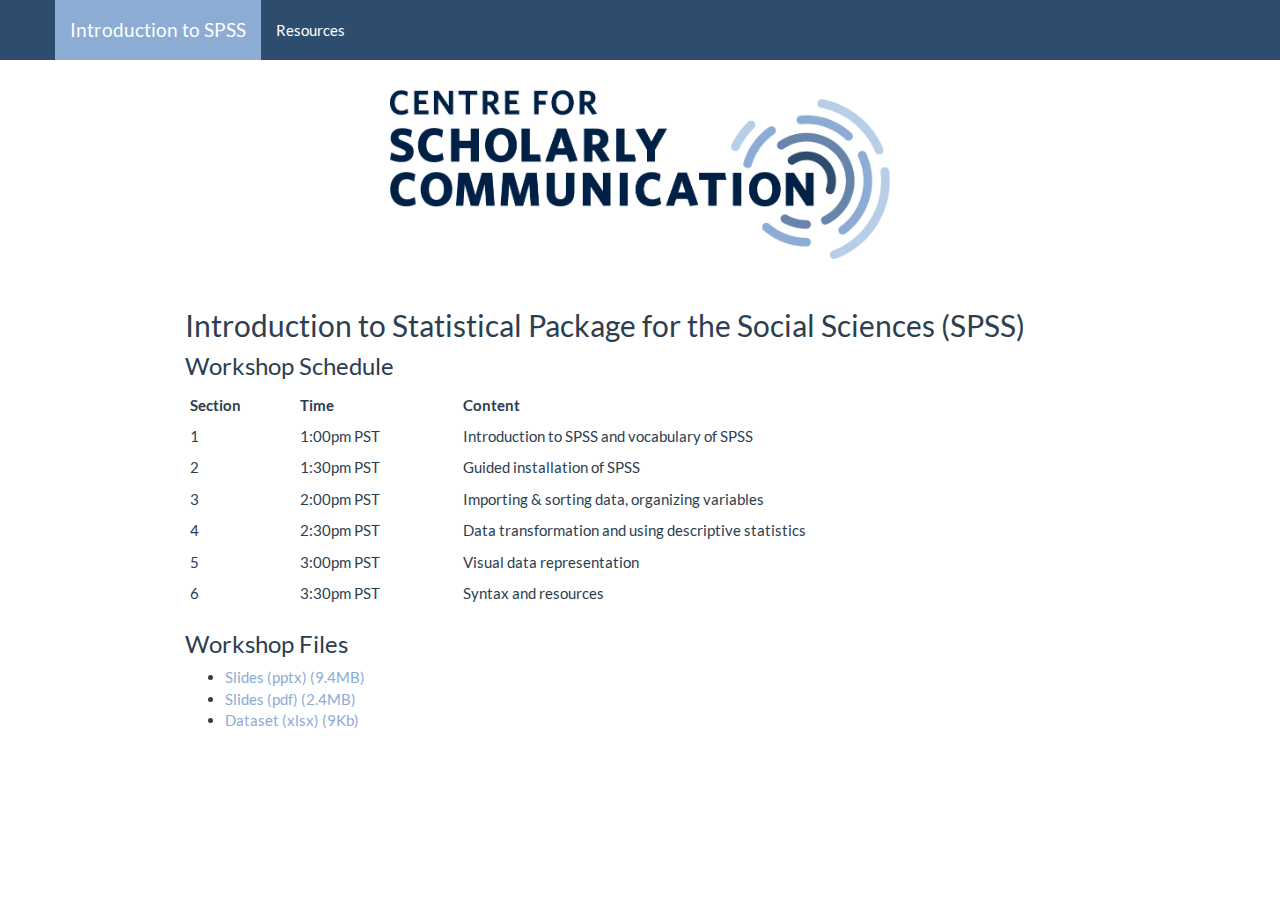
<file: index.html>
<!DOCTYPE html>

<html>

<head>

<meta charset="utf-8" />
<meta name="generator" content="pandoc" />
<meta http-equiv="X-UA-Compatible" content="IE=EDGE" />




<title>Introduction to SPSS</title>

<script src="site_libs/jquery-1.11.3/jquery.min.js"></script>
<meta name="viewport" content="width=device-width, initial-scale=1" />
<link href="site_libs/bootstrap-3.3.5/css/flatly.min.css" rel="stylesheet" />
<script src="site_libs/bootstrap-3.3.5/js/bootstrap.min.js"></script>
<script src="site_libs/bootstrap-3.3.5/shim/html5shiv.min.js"></script>
<script src="site_libs/bootstrap-3.3.5/shim/respond.min.js"></script>
<script src="site_libs/navigation-1.1/tabsets.js"></script>
<link href="site_libs/highlightjs-9.12.0/textmate.css" rel="stylesheet" />
<script src="site_libs/highlightjs-9.12.0/highlight.js"></script>
<div id="BannerContainer">
<img id="CSCBanner" src="images/UBCO-CSC-Unit%20mark-colour.png" alt="CSC Banner">
</div>

<style type="text/css">code{white-space: pre;}</style>
<style type="text/css">
  pre:not([class]) {
    background-color: white;
  }
</style>
<script type="text/javascript">
if (window.hljs) {
  hljs.configure({languages: []});
  hljs.initHighlightingOnLoad();
  if (document.readyState && document.readyState === "complete") {
    window.setTimeout(function() { hljs.initHighlighting(); }, 0);
  }
}
</script>



<style type="text/css">
h1 {
  font-size: 34px;
}
h1.title {
  font-size: 38px;
}
h2 {
  font-size: 30px;
}
h3 {
  font-size: 24px;
}
h4 {
  font-size: 18px;
}
h5 {
  font-size: 16px;
}
h6 {
  font-size: 12px;
}
.table th:not([align]) {
  text-align: left;
}
</style>

<link rel="stylesheet" href="styles.css" type="text/css" />



<style type = "text/css">
.main-container {
  max-width: 940px;
  margin-left: auto;
  margin-right: auto;
}
code {
  color: inherit;
  background-color: rgba(0, 0, 0, 0.04);
}
img {
  max-width:100%;
}
.tabbed-pane {
  padding-top: 12px;
}
.html-widget {
  margin-bottom: 20px;
}
button.code-folding-btn:focus {
  outline: none;
}
summary {
  display: list-item;
}
</style>


<style type="text/css">
/* padding for bootstrap navbar */
body {
  padding-top: 60px;
  padding-bottom: 40px;
}
/* offset scroll position for anchor links (for fixed navbar)  */
.section h1 {
  padding-top: 65px;
  margin-top: -65px;
}
.section h2 {
  padding-top: 65px;
  margin-top: -65px;
}
.section h3 {
  padding-top: 65px;
  margin-top: -65px;
}
.section h4 {
  padding-top: 65px;
  margin-top: -65px;
}
.section h5 {
  padding-top: 65px;
  margin-top: -65px;
}
.section h6 {
  padding-top: 65px;
  margin-top: -65px;
}
.dropdown-submenu {
  position: relative;
}
.dropdown-submenu>.dropdown-menu {
  top: 0;
  left: 100%;
  margin-top: -6px;
  margin-left: -1px;
  border-radius: 0 6px 6px 6px;
}
.dropdown-submenu:hover>.dropdown-menu {
  display: block;
}
.dropdown-submenu>a:after {
  display: block;
  content: " ";
  float: right;
  width: 0;
  height: 0;
  border-color: transparent;
  border-style: solid;
  border-width: 5px 0 5px 5px;
  border-left-color: #cccccc;
  margin-top: 5px;
  margin-right: -10px;
}
.dropdown-submenu:hover>a:after {
  border-left-color: #ffffff;
}
.dropdown-submenu.pull-left {
  float: none;
}
.dropdown-submenu.pull-left>.dropdown-menu {
  left: -100%;
  margin-left: 10px;
  border-radius: 6px 0 6px 6px;
}
</style>

<script>
// manage active state of menu based on current page
$(document).ready(function () {
  // active menu anchor
  href = window.location.pathname
  href = href.substr(href.lastIndexOf('/') + 1)
  if (href === "")
    href = "index.html";
  var menuAnchor = $('a[href="' + href + '"]');

  // mark it active
  menuAnchor.parent().addClass('active');

  // if it's got a parent navbar menu mark it active as well
  menuAnchor.closest('li.dropdown').addClass('active');
});
</script>

<!-- tabsets -->

<style type="text/css">
.tabset-dropdown > .nav-tabs {
  display: inline-table;
  max-height: 500px;
  min-height: 44px;
  overflow-y: auto;
  background: white;
  border: 1px solid #ddd;
  border-radius: 4px;
}

.tabset-dropdown > .nav-tabs > li.active:before {
  content: "";
  font-family: 'Glyphicons Halflings';
  display: inline-block;
  padding: 10px;
  border-right: 1px solid #ddd;
}

.tabset-dropdown > .nav-tabs.nav-tabs-open > li.active:before {
  content: "&#xe258;";
  border: none;
}

.tabset-dropdown > .nav-tabs.nav-tabs-open:before {
  content: "";
  font-family: 'Glyphicons Halflings';
  display: inline-block;
  padding: 10px;
  border-right: 1px solid #ddd;
}

.tabset-dropdown > .nav-tabs > li.active {
  display: block;
}

.tabset-dropdown > .nav-tabs > li > a,
.tabset-dropdown > .nav-tabs > li > a:focus,
.tabset-dropdown > .nav-tabs > li > a:hover {
  border: none;
  display: inline-block;
  border-radius: 4px;
  background-color: transparent;
}

.tabset-dropdown > .nav-tabs.nav-tabs-open > li {
  display: block;
  float: none;
}

.tabset-dropdown > .nav-tabs > li {
  display: none;
}
</style>

<!-- code folding -->




</head>

<body>


<div class="container-fluid main-container">




<div class="navbar navbar-default  navbar-fixed-top" role="navigation">
  <div class="container">
    <div class="navbar-header">
      <button type="button" class="navbar-toggle collapsed" data-toggle="collapse" data-target="#navbar">
        <span class="icon-bar"></span>
        <span class="icon-bar"></span>
        <span class="icon-bar"></span>
      </button>
      <a class="navbar-brand" href="index.html">Introduction to SPSS</a>
    </div>
    <div id="navbar" class="navbar-collapse collapse">
      <ul class="nav navbar-nav">
        <li>
  <a href="resources.html">Resources</a>
</li>
      </ul>
      <ul class="nav navbar-nav navbar-right">
        
      </ul>
    </div><!--/.nav-collapse -->
  </div><!--/.container -->
</div><!--/.navbar -->

<div class="fluid-row" id="header">




</div>


<div id="introduction-to-statistical-package-for-the-social-sciences-spss" class="section level2">
<h2>Introduction to Statistical Package for the Social Sciences (SPSS)</h2>
<div id="workshop-schedule" class="section level3">
<h3>Workshop Schedule</h3>
<table>
<thead>
<tr class="header">
<th>Section</th>
<th>Time</th>
<th>Content</th>
</tr>
</thead>
<tbody>
<tr class="odd">
<td>1</td>
<td>1:00pm PST</td>
<td>Introduction to SPSS and vocabulary of SPSS</td>
</tr>
<tr class="even">
<td>2</td>
<td>1:30pm PST</td>
<td>Guided installation of SPSS</td>
</tr>
<tr class="odd">
<td>3</td>
<td>2:00pm PST</td>
<td>Importing &amp; sorting data, organizing variables</td>
</tr>
<tr class="even">
<td>4</td>
<td>2:30pm PST</td>
<td>Data transformation and using descriptive statistics</td>
</tr>
<tr class="odd">
<td>5</td>
<td>3:00pm PST</td>
<td>Visual data representation</td>
</tr>
<tr class="even">
<td>6</td>
<td>3:30pm PST</td>
<td>Syntax and resources</td>
</tr>
</tbody>
</table>
</div>
<div id="workshop-files" class="section level3">
<h3>Workshop Files</h3>
<ul>
<li><a href="files/SPSS_Workshop_Presentation.pptx">Slides (pptx) (9.4MB)</a></li>
<li><a href="files/SPSS_Workshop_Presentation.pdf">Slides (pdf) (2.4MB)</a></li>
<li><a href="files/Sample_Excel_Data_File.xlsx">Dataset (xlsx) (9Kb)</a></li>
</ul>
</div>
</div>




</div>

<script>

// add bootstrap table styles to pandoc tables
function bootstrapStylePandocTables() {
  $('tr.header').parent('thead').parent('table').addClass('table table-condensed');
}
$(document).ready(function () {
  bootstrapStylePandocTables();
});


</script>

<!-- tabsets -->

<script>
$(document).ready(function () {
  window.buildTabsets("TOC");
});

$(document).ready(function () {
  $('.tabset-dropdown > .nav-tabs > li').click(function () {
    $(this).parent().toggleClass('nav-tabs-open')
  });
});
</script>

<!-- code folding -->


<!-- dynamically load mathjax for compatibility with self-contained -->
<script>
  (function () {
    var script = document.createElement("script");
    script.type = "text/javascript";
    script.src  = "https://mathjax.rstudio.com/latest/MathJax.js?config=TeX-AMS-MML_HTMLorMML";
    document.getElementsByTagName("head")[0].appendChild(script);
  })();
</script>

</body>
</html>
</file>
<file: site_libs/highlightjs-9.12.0/textmate.css>
.hljs-literal {
  color: rgb(88, 72, 246);
}

.hljs-number {
  color: rgb(0, 0, 205);
}

.hljs-comment {
  color: rgb(76, 136, 107);
}

.hljs-keyword {
  color: rgb(0, 0, 255);
}

.hljs-string {
  color: rgb(3, 106, 7);
}
</file>
<file: styles.css>
.note, .question {
  padding: 10px;
  margin: 20px 0px;
  border-radius: 5px;
}

.note {
  border: 1pt solid #0d4a7b;
  background-color: #f0f7fd;
}

.question {
  border: 1pt solid #1f7b0d;
  background-color: #f1fdf0;
}

#footer {
  margin-top: 50px;
}

h2, h3 {
  margin-top: 0px;
}

#BannerContainer {
  background-color: #fff;
}

#CSCBanner {
  width: 30% !important;
  min-width: 500px !important;
  display: block;
  margin: auto;
  padding: 30px 0px 20px 0px;
}

a:link, a:visited, a:hover, a:active {
  color: #8cacd4 !important;
}

.navbar a:link, .navbar a:visited, .navbar a:active {
  color: #ffffff !important;
}

.navbar a:hover {
  color: #8cacd4 !important;
}

#header {
    padding-top: 30px !important;
}

.dropdown-menu {
  background-color: #2e4c6d !important;
}

.active {
  background-color: #2e4c6d !important;
}

.active > a, .open > a {
  background-color: #8cacd4 !important;
}

.navbar .active a:hover, .navbar .open a:hover {
  color: #ffffff !important;
}

.dropdown-menu > li > a:hover {
  background-color: #8cacd4 !important;
}

.navbar-default {
  background-color: #2e4c6d !important;
}

.figure p {
  display: none;
}
</file>
<file: site_libs/bootstrap-3.3.5/css/flatly.min.css>
@font-face {
  font-family: 'Lato';
  font-style: normal;
  font-weight: 400;
  src: url(fonts/Lato.ttf) format('truetype');
}
@font-face {
  font-family: 'Lato';
  font-style: normal;
  font-weight: 700;
  src: url(fonts/LatoBold.ttf) format('truetype');
}
@font-face {
  font-family: 'Lato';
  font-style: italic;
  font-weight: 400;
  src: url(fonts/LatoItalic.ttf) format('truetype');
}

/*!
 * bootswatch v3.3.6
 * Homepage: http://bootswatch.com
 * Copyright 2012-2015 Thomas Park
 * Licensed under MIT
 * Based on Bootstrap
*//*!
 * Bootstrap v3.3.6 (http://getbootstrap.com)
 * Copyright 2011-2015 Twitter, Inc.
 * Licensed under MIT (https://github.com/twbs/bootstrap/blob/master/LICENSE)
 *//*! normalize.css v3.0.3 | MIT License | github.com/necolas/normalize.css */html{font-family:sans-serif;-ms-text-size-adjust:100%;-webkit-text-size-adjust:100%}body{margin:0}article,aside,details,figcaption,figure,footer,header,hgroup,main,menu,nav,section,summary{display:block}audio,canvas,progress,video{display:inline-block;vertical-align:baseline}audio:not([controls]){display:none;height:0}[hidden],template{display:none}a{background-color:transparent}a:active,a:hover{outline:0}abbr[title]{border-bottom:1px dotted}b,strong{font-weight:bold}dfn{font-style:italic}h1{font-size:2em;margin:0.67em 0}mark{background:#ff0;color:#000}small{font-size:80%}sub,sup{font-size:75%;line-height:0;position:relative;vertical-align:baseline}sup{top:-0.5em}sub{bottom:-0.25em}img{border:0}svg:not(:root){overflow:hidden}figure{margin:1em 40px}hr{-webkit-box-sizing:content-box;-moz-box-sizing:content-box;box-sizing:content-box;height:0}pre{overflow:auto}code,kbd,pre,samp{font-family:monospace, monospace;font-size:1em}button,input,optgroup,select,textarea{color:inherit;font:inherit;margin:0}button{overflow:visible}button,select{text-transform:none}button,html input[type="button"],input[type="reset"],input[type="submit"]{-webkit-appearance:button;cursor:pointer}button[disabled],html input[disabled]{cursor:default}button::-moz-focus-inner,input::-moz-focus-inner{border:0;padding:0}input{line-height:normal}input[type="checkbox"],input[type="radio"]{-webkit-box-sizing:border-box;-moz-box-sizing:border-box;box-sizing:border-box;padding:0}input[type="number"]::-webkit-inner-spin-button,input[type="number"]::-webkit-outer-spin-button{height:auto}input[type="search"]{-webkit-appearance:textfield;-webkit-box-sizing:content-box;-moz-box-sizing:content-box;box-sizing:content-box}input[type="search"]::-webkit-search-cancel-button,input[type="search"]::-webkit-search-decoration{-webkit-appearance:none}fieldset{border:1px solid #c0c0c0;margin:0 2px;padding:0.35em 0.625em 0.75em}legend{border:0;padding:0}textarea{overflow:auto}optgroup{font-weight:bold}table{border-collapse:collapse;border-spacing:0}td,th{padding:0}/*! Source: https://github.com/h5bp/html5-boilerplate/blob/master/src/css/main.css */@media print{*,*:before,*:after{background:transparent !important;color:#000 !important;-webkit-box-shadow:none !important;box-shadow:none !important;text-shadow:none !important}a,a:visited{text-decoration:underline}a[href]:after{content:" (" attr(href) ")"}abbr[title]:after{content:" (" attr(title) ")"}a[href^="#"]:after,a[href^="javascript:"]:after{content:""}pre,blockquote{border:1px solid #999;page-break-inside:avoid}thead{display:table-header-group}tr,img{page-break-inside:avoid}img{max-width:100% !important}p,h2,h3{orphans:3;widows:3}h2,h3{page-break-after:avoid}.navbar{display:none}.btn>.caret,.dropup>.btn>.caret{border-top-color:#000 !important}.label{border:1px solid #000}.table{border-collapse:collapse !important}.table td,.table th{background-color:#fff !important}.table-bordered th,.table-bordered td{border:1px solid #ddd !important}}@font-face{font-family:'Glyphicons Halflings';src:url('../fonts/glyphicons-halflings-regular.eot');src:url('../fonts/glyphicons-halflings-regular.eot?#iefix') format('embedded-opentype'),url('../fonts/glyphicons-halflings-regular.woff') format('woff'),url('../fonts/glyphicons-halflings-regular.ttf') format('truetype'),url('../fonts/glyphicons-halflings-regular.svg#glyphicons_halflingsregular') format('svg')}.glyphicon{position:relative;top:1px;display:inline-block;font-family:'Glyphicons Halflings';font-style:normal;font-weight:normal;line-height:1;-webkit-font-smoothing:antialiased;-moz-osx-font-smoothing:grayscale}.glyphicon-asterisk:before{content:"\002a"}.glyphicon-plus:before{content:"\002b"}.glyphicon-euro:before,.glyphicon-eur:before{content:"\20ac"}.glyphicon-minus:before{content:"\2212"}.glyphicon-cloud:before{content:"\2601"}.glyphicon-envelope:before{content:"\2709"}.glyphicon-pencil:before{content:"\270f"}.glyphicon-glass:before{content:"\e001"}.glyphicon-music:before{content:"\e002"}.glyphicon-search:before{content:"\e003"}.glyphicon-heart:before{content:"\e005"}.glyphicon-star:before{content:"\e006"}.glyphicon-star-empty:before{content:"\e007"}.glyphicon-user:before{content:"\e008"}.glyphicon-film:before{content:"\e009"}.glyphicon-th-large:before{content:"\e010"}.glyphicon-th:before{content:"\e011"}.glyphicon-th-list:before{content:"\e012"}.glyphicon-ok:before{content:"\e013"}.glyphicon-remove:before{content:"\e014"}.glyphicon-zoom-in:before{content:"\e015"}.glyphicon-zoom-out:before{content:"\e016"}.glyphicon-off:before{content:"\e017"}.glyphicon-signal:before{content:"\e018"}.glyphicon-cog:before{content:"\e019"}.glyphicon-trash:before{content:"\e020"}.glyphicon-home:before{content:"\e021"}.glyphicon-file:before{content:"\e022"}.glyphicon-time:before{content:"\e023"}.glyphicon-road:before{content:"\e024"}.glyphicon-download-alt:before{content:"\e025"}.glyphicon-download:before{content:"\e026"}.glyphicon-upload:before{content:"\e027"}.glyphicon-inbox:before{content:"\e028"}.glyphicon-play-circle:before{content:"\e029"}.glyphicon-repeat:before{content:"\e030"}.glyphicon-refresh:before{content:"\e031"}.glyphicon-list-alt:before{content:"\e032"}.glyphicon-lock:before{content:"\e033"}.glyphicon-flag:before{content:"\e034"}.glyphicon-headphones:before{content:"\e035"}.glyphicon-volume-off:before{content:"\e036"}.glyphicon-volume-down:before{content:"\e037"}.glyphicon-volume-up:before{content:"\e038"}.glyphicon-qrcode:before{content:"\e039"}.glyphicon-barcode:before{content:"\e040"}.glyphicon-tag:before{content:"\e041"}.glyphicon-tags:before{content:"\e042"}.glyphicon-book:before{content:"\e043"}.glyphicon-bookmark:before{content:"\e044"}.glyphicon-print:before{content:"\e045"}.glyphicon-camera:before{content:"\e046"}.glyphicon-font:before{content:"\e047"}.glyphicon-bold:before{content:"\e048"}.glyphicon-italic:before{content:"\e049"}.glyphicon-text-height:before{content:"\e050"}.glyphicon-text-width:before{content:"\e051"}.glyphicon-align-left:before{content:"\e052"}.glyphicon-align-center:before{content:"\e053"}.glyphicon-align-right:before{content:"\e054"}.glyphicon-align-justify:before{content:"\e055"}.glyphicon-list:before{content:"\e056"}.glyphicon-indent-left:before{content:"\e057"}.glyphicon-indent-right:before{content:"\e058"}.glyphicon-facetime-video:before{content:"\e059"}.glyphicon-picture:before{content:"\e060"}.glyphicon-map-marker:before{content:"\e062"}.glyphicon-adjust:before{content:"\e063"}.glyphicon-tint:before{content:"\e064"}.glyphicon-edit:before{content:"\e065"}.glyphicon-share:before{content:"\e066"}.glyphicon-check:before{content:"\e067"}.glyphicon-move:before{content:"\e068"}.glyphicon-step-backward:before{content:"\e069"}.glyphicon-fast-backward:before{content:"\e070"}.glyphicon-backward:before{content:"\e071"}.glyphicon-play:before{content:"\e072"}.glyphicon-pause:before{content:"\e073"}.glyphicon-stop:before{content:"\e074"}.glyphicon-forward:before{content:"\e075"}.glyphicon-fast-forward:before{content:"\e076"}.glyphicon-step-forward:before{content:"\e077"}.glyphicon-eject:before{content:"\e078"}.glyphicon-chevron-left:before{content:"\e079"}.glyphicon-chevron-right:before{content:"\e080"}.glyphicon-plus-sign:before{content:"\e081"}.glyphicon-minus-sign:before{content:"\e082"}.glyphicon-remove-sign:before{content:"\e083"}.glyphicon-ok-sign:before{content:"\e084"}.glyphicon-question-sign:before{content:"\e085"}.glyphicon-info-sign:before{content:"\e086"}.glyphicon-screenshot:before{content:"\e087"}.glyphicon-remove-circle:before{content:"\e088"}.glyphicon-ok-circle:before{content:"\e089"}.glyphicon-ban-circle:before{content:"\e090"}.glyphicon-arrow-left:before{content:"\e091"}.glyphicon-arrow-right:before{content:"\e092"}.glyphicon-arrow-up:before{content:"\e093"}.glyphicon-arrow-down:before{content:"\e094"}.glyphicon-share-alt:before{content:"\e095"}.glyphicon-resize-full:before{content:"\e096"}.glyphicon-resize-small:before{content:"\e097"}.glyphicon-exclamation-sign:before{content:"\e101"}.glyphicon-gift:before{content:"\e102"}.glyphicon-leaf:before{content:"\e103"}.glyphicon-fire:before{content:"\e104"}.glyphicon-eye-open:before{content:"\e105"}.glyphicon-eye-close:before{content:"\e106"}.glyphicon-warning-sign:before{content:"\e107"}.glyphicon-plane:before{content:"\e108"}.glyphicon-calendar:before{content:"\e109"}.glyphicon-random:before{content:"\e110"}.glyphicon-comment:before{content:"\e111"}.glyphicon-magnet:before{content:"\e112"}.glyphicon-chevron-up:before{content:"\e113"}.glyphicon-chevron-down:before{content:"\e114"}.glyphicon-retweet:before{content:"\e115"}.glyphicon-shopping-cart:before{content:"\e116"}.glyphicon-folder-close:before{content:"\e117"}.glyphicon-folder-open:before{content:"\e118"}.glyphicon-resize-vertical:before{content:"\e119"}.glyphicon-resize-horizontal:before{content:"\e120"}.glyphicon-hdd:before{content:"\e121"}.glyphicon-bullhorn:before{content:"\e122"}.glyphicon-bell:before{content:"\e123"}.glyphicon-certificate:before{content:"\e124"}.glyphicon-thumbs-up:before{content:"\e125"}.glyphicon-thumbs-down:before{content:"\e126"}.glyphicon-hand-right:before{content:"\e127"}.glyphicon-hand-left:before{content:"\e128"}.glyphicon-hand-up:before{content:"\e129"}.glyphicon-hand-down:before{content:"\e130"}.glyphicon-circle-arrow-right:before{content:"\e131"}.glyphicon-circle-arrow-left:before{content:"\e132"}.glyphicon-circle-arrow-up:before{content:"\e133"}.glyphicon-circle-arrow-down:before{content:"\e134"}.glyphicon-globe:before{content:"\e135"}.glyphicon-wrench:before{content:"\e136"}.glyphicon-tasks:before{content:"\e137"}.glyphicon-filter:before{content:"\e138"}.glyphicon-briefcase:before{content:"\e139"}.glyphicon-fullscreen:before{content:"\e140"}.glyphicon-dashboard:before{content:"\e141"}.glyphicon-paperclip:before{content:"\e142"}.glyphicon-heart-empty:before{content:"\e143"}.glyphicon-link:before{content:"\e144"}.glyphicon-phone:before{content:"\e145"}.glyphicon-pushpin:before{content:"\e146"}.glyphicon-usd:before{content:"\e148"}.glyphicon-gbp:before{content:"\e149"}.glyphicon-sort:before{content:"\e150"}.glyphicon-sort-by-alphabet:before{content:"\e151"}.glyphicon-sort-by-alphabet-alt:before{content:"\e152"}.glyphicon-sort-by-order:before{content:"\e153"}.glyphicon-sort-by-order-alt:before{content:"\e154"}.glyphicon-sort-by-attributes:before{content:"\e155"}.glyphicon-sort-by-attributes-alt:before{content:"\e156"}.glyphicon-unchecked:before{content:"\e157"}.glyphicon-expand:before{content:"\e158"}.glyphicon-collapse-down:before{content:"\e159"}.glyphicon-collapse-up:before{content:"\e160"}.glyphicon-log-in:before{content:"\e161"}.glyphicon-flash:before{content:"\e162"}.glyphicon-log-out:before{content:"\e163"}.glyphicon-new-window:before{content:"\e164"}.glyphicon-record:before{content:"\e165"}.glyphicon-save:before{content:"\e166"}.glyphicon-open:before{content:"\e167"}.glyphicon-saved:before{content:"\e168"}.glyphicon-import:before{content:"\e169"}.glyphicon-export:before{content:"\e170"}.glyphicon-send:before{content:"\e171"}.glyphicon-floppy-disk:before{content:"\e172"}.glyphicon-floppy-saved:before{content:"\e173"}.glyphicon-floppy-remove:before{content:"\e174"}.glyphicon-floppy-save:before{content:"\e175"}.glyphicon-floppy-open:before{content:"\e176"}.glyphicon-credit-card:before{content:"\e177"}.glyphicon-transfer:before{content:"\e178"}.glyphicon-cutlery:before{content:"\e179"}.glyphicon-header:before{content:"\e180"}.glyphicon-compressed:before{content:"\e181"}.glyphicon-earphone:before{content:"\e182"}.glyphicon-phone-alt:before{content:"\e183"}.glyphicon-tower:before{content:"\e184"}.glyphicon-stats:before{content:"\e185"}.glyphicon-sd-video:before{content:"\e186"}.glyphicon-hd-video:before{content:"\e187"}.glyphicon-subtitles:before{content:"\e188"}.glyphicon-sound-stereo:before{content:"\e189"}.glyphicon-sound-dolby:before{content:"\e190"}.glyphicon-sound-5-1:before{content:"\e191"}.glyphicon-sound-6-1:before{content:"\e192"}.glyphicon-sound-7-1:before{content:"\e193"}.glyphicon-copyright-mark:before{content:"\e194"}.glyphicon-registration-mark:before{content:"\e195"}.glyphicon-cloud-download:before{content:"\e197"}.glyphicon-cloud-upload:before{content:"\e198"}.glyphicon-tree-conifer:before{content:"\e199"}.glyphicon-tree-deciduous:before{content:"\e200"}.glyphicon-cd:before{content:"\e201"}.glyphicon-save-file:before{content:"\e202"}.glyphicon-open-file:before{content:"\e203"}.glyphicon-level-up:before{content:"\e204"}.glyphicon-copy:before{content:"\e205"}.glyphicon-paste:before{content:"\e206"}.glyphicon-alert:before{content:"\e209"}.glyphicon-equalizer:before{content:"\e210"}.glyphicon-king:before{content:"\e211"}.glyphicon-queen:before{content:"\e212"}.glyphicon-pawn:before{content:"\e213"}.glyphicon-bishop:before{content:"\e214"}.glyphicon-knight:before{content:"\e215"}.glyphicon-baby-formula:before{content:"\e216"}.glyphicon-tent:before{content:"\26fa"}.glyphicon-blackboard:before{content:"\e218"}.glyphicon-bed:before{content:"\e219"}.glyphicon-apple:before{content:"\f8ff"}.glyphicon-erase:before{content:"\e221"}.glyphicon-hourglass:before{content:"\231b"}.glyphicon-lamp:before{content:"\e223"}.glyphicon-duplicate:before{content:"\e224"}.glyphicon-piggy-bank:before{content:"\e225"}.glyphicon-scissors:before{content:"\e226"}.glyphicon-bitcoin:before{content:"\e227"}.glyphicon-btc:before{content:"\e227"}.glyphicon-xbt:before{content:"\e227"}.glyphicon-yen:before{content:"\00a5"}.glyphicon-jpy:before{content:"\00a5"}.glyphicon-ruble:before{content:"\20bd"}.glyphicon-rub:before{content:"\20bd"}.glyphicon-scale:before{content:"\e230"}.glyphicon-ice-lolly:before{content:"\e231"}.glyphicon-ice-lolly-tasted:before{content:"\e232"}.glyphicon-education:before{content:"\e233"}.glyphicon-option-horizontal:before{content:"\e234"}.glyphicon-option-vertical:before{content:"\e235"}.glyphicon-menu-hamburger:before{content:"\e236"}.glyphicon-modal-window:before{content:"\e237"}.glyphicon-oil:before{content:"\e238"}.glyphicon-grain:before{content:"\e239"}.glyphicon-sunglasses:before{content:"\e240"}.glyphicon-text-size:before{content:"\e241"}.glyphicon-text-color:before{content:"\e242"}.glyphicon-text-background:before{content:"\e243"}.glyphicon-object-align-top:before{content:"\e244"}.glyphicon-object-align-bottom:before{content:"\e245"}.glyphicon-object-align-horizontal:before{content:"\e246"}.glyphicon-object-align-left:before{content:"\e247"}.glyphicon-object-align-vertical:before{content:"\e248"}.glyphicon-object-align-right:before{content:"\e249"}.glyphicon-triangle-right:before{content:"\e250"}.glyphicon-triangle-left:before{content:"\e251"}.glyphicon-triangle-bottom:before{content:"\e252"}.glyphicon-triangle-top:before{content:"\e253"}.glyphicon-console:before{content:"\e254"}.glyphicon-superscript:before{content:"\e255"}.glyphicon-subscript:before{content:"\e256"}.glyphicon-menu-left:before{content:"\e257"}.glyphicon-menu-right:before{content:"\e258"}.glyphicon-menu-down:before{content:"\e259"}.glyphicon-menu-up:before{content:"\e260"}*{-webkit-box-sizing:border-box;-moz-box-sizing:border-box;box-sizing:border-box}*:before,*:after{-webkit-box-sizing:border-box;-moz-box-sizing:border-box;box-sizing:border-box}html{font-size:10px;-webkit-tap-highlight-color:rgba(0,0,0,0)}body{font-family:"Lato","Helvetica Neue",Helvetica,Arial,sans-serif;font-size:15px;line-height:1.42857143;color:#2c3e50;background-color:#ffffff}input,button,select,textarea{font-family:inherit;font-size:inherit;line-height:inherit}a{color:#18bc9c;text-decoration:none}a:hover,a:focus{color:#18bc9c;text-decoration:underline}a:focus{outline:thin dotted;outline:5px auto -webkit-focus-ring-color;outline-offset:-2px}figure{margin:0}img{vertical-align:middle}.img-responsive,.thumbnail>img,.thumbnail a>img,.carousel-inner>.item>img,.carousel-inner>.item>a>img{display:block;max-width:100%;height:auto}.img-rounded{border-radius:6px}.img-thumbnail{padding:4px;line-height:1.42857143;background-color:#ffffff;border:1px solid #ecf0f1;border-radius:4px;-webkit-transition:all .2s ease-in-out;-o-transition:all .2s ease-in-out;transition:all .2s ease-in-out;display:inline-block;max-width:100%;height:auto}.img-circle{border-radius:50%}hr{margin-top:21px;margin-bottom:21px;border:0;border-top:1px solid #ecf0f1}.sr-only{position:absolute;width:1px;height:1px;margin:-1px;padding:0;overflow:hidden;clip:rect(0, 0, 0, 0);border:0}.sr-only-focusable:active,.sr-only-focusable:focus{position:static;width:auto;height:auto;margin:0;overflow:visible;clip:auto}[role="button"]{cursor:pointer}h1,h2,h3,h4,h5,h6,.h1,.h2,.h3,.h4,.h5,.h6{font-family:"Lato","Helvetica Neue",Helvetica,Arial,sans-serif;font-weight:400;line-height:1.1;color:inherit}h1 small,h2 small,h3 small,h4 small,h5 small,h6 small,.h1 small,.h2 small,.h3 small,.h4 small,.h5 small,.h6 small,h1 .small,h2 .small,h3 .small,h4 .small,h5 .small,h6 .small,.h1 .small,.h2 .small,.h3 .small,.h4 .small,.h5 .small,.h6 .small{font-weight:normal;line-height:1;color:#b4bcc2}h1,.h1,h2,.h2,h3,.h3{margin-top:21px;margin-bottom:10.5px}h1 small,.h1 small,h2 small,.h2 small,h3 small,.h3 small,h1 .small,.h1 .small,h2 .small,.h2 .small,h3 .small,.h3 .small{font-size:65%}h4,.h4,h5,.h5,h6,.h6{margin-top:10.5px;margin-bottom:10.5px}h4 small,.h4 small,h5 small,.h5 small,h6 small,.h6 small,h4 .small,.h4 .small,h5 .small,.h5 .small,h6 .small,.h6 .small{font-size:75%}h1,.h1{font-size:39px}h2,.h2{font-size:32px}h3,.h3{font-size:26px}h4,.h4{font-size:19px}h5,.h5{font-size:15px}h6,.h6{font-size:13px}p{margin:0 0 10.5px}.lead{margin-bottom:21px;font-size:17px;font-weight:300;line-height:1.4}@media (min-width:768px){.lead{font-size:22.5px}}small,.small{font-size:86%}mark,.mark{background-color:#f39c12;padding:.2em}.text-left{text-align:left}.text-right{text-align:right}.text-center{text-align:center}.text-justify{text-align:justify}.text-nowrap{white-space:nowrap}.text-lowercase{text-transform:lowercase}.text-uppercase{text-transform:uppercase}.text-capitalize{text-transform:capitalize}.text-muted{color:#b4bcc2}.text-primary{color:#2c3e50}a.text-primary:hover,a.text-primary:focus{color:#1a242f}.text-success{color:#ffffff}a.text-success:hover,a.text-success:focus{color:#e6e6e6}.text-info{color:#ffffff}a.text-info:hover,a.text-info:focus{color:#e6e6e6}.text-warning{color:#ffffff}a.text-warning:hover,a.text-warning:focus{color:#e6e6e6}.text-danger{color:#ffffff}a.text-danger:hover,a.text-danger:focus{color:#e6e6e6}.bg-primary{color:#fff;background-color:#2c3e50}a.bg-primary:hover,a.bg-primary:focus{background-color:#1a242f}.bg-success{background-color:#18bc9c}a.bg-success:hover,a.bg-success:focus{background-color:#128f76}.bg-info{background-color:#3498db}a.bg-info:hover,a.bg-info:focus{background-color:#217dbb}.bg-warning{background-color:#f39c12}a.bg-warning:hover,a.bg-warning:focus{background-color:#c87f0a}.bg-danger{background-color:#e74c3c}a.bg-danger:hover,a.bg-danger:focus{background-color:#d62c1a}.page-header{padding-bottom:9.5px;margin:42px 0 21px;border-bottom:1px solid transparent}ul,ol{margin-top:0;margin-bottom:10.5px}ul ul,ol ul,ul ol,ol ol{margin-bottom:0}.list-unstyled{padding-left:0;list-style:none}.list-inline{padding-left:0;list-style:none;margin-left:-5px}.list-inline>li{display:inline-block;padding-left:5px;padding-right:5px}dl{margin-top:0;margin-bottom:21px}dt,dd{line-height:1.42857143}dt{font-weight:bold}dd{margin-left:0}@media (min-width:768px){.dl-horizontal dt{float:left;width:160px;clear:left;text-align:right;overflow:hidden;text-overflow:ellipsis;white-space:nowrap}.dl-horizontal dd{margin-left:180px}}abbr[title],abbr[data-original-title]{cursor:help;border-bottom:1px dotted #b4bcc2}.initialism{font-size:90%;text-transform:uppercase}blockquote{padding:10.5px 21px;margin:0 0 21px;font-size:18.75px;border-left:5px solid #ecf0f1}blockquote p:last-child,blockquote ul:last-child,blockquote ol:last-child{margin-bottom:0}blockquote footer,blockquote small,blockquote .small{display:block;font-size:80%;line-height:1.42857143;color:#b4bcc2}blockquote footer:before,blockquote small:before,blockquote .small:before{content:'\2014 \00A0'}.blockquote-reverse,blockquote.pull-right{padding-right:15px;padding-left:0;border-right:5px solid #ecf0f1;border-left:0;text-align:right}.blockquote-reverse footer:before,blockquote.pull-right footer:before,.blockquote-reverse small:before,blockquote.pull-right small:before,.blockquote-reverse .small:before,blockquote.pull-right .small:before{content:''}.blockquote-reverse footer:after,blockquote.pull-right footer:after,.blockquote-reverse small:after,blockquote.pull-right small:after,.blockquote-reverse .small:after,blockquote.pull-right .small:after{content:'\00A0 \2014'}address{margin-bottom:21px;font-style:normal;line-height:1.42857143}code,kbd,pre,samp{font-family:monospace}code{padding:2px 4px;font-size:90%;color:#c7254e;background-color:#f9f2f4;border-radius:4px}kbd{padding:2px 4px;font-size:90%;color:#ffffff;background-color:#333333;border-radius:3px;-webkit-box-shadow:inset 0 -1px 0 rgba(0,0,0,0.25);box-shadow:inset 0 -1px 0 rgba(0,0,0,0.25)}kbd kbd{padding:0;font-size:100%;font-weight:bold;-webkit-box-shadow:none;box-shadow:none}pre{display:block;padding:10px;margin:0 0 10.5px;font-size:14px;line-height:1.42857143;word-break:break-all;word-wrap:break-word;color:#7b8a8b;background-color:#ecf0f1;border:1px solid #cccccc;border-radius:4px}pre code{padding:0;font-size:inherit;color:inherit;white-space:pre-wrap;background-color:transparent;border-radius:0}.pre-scrollable{max-height:340px;overflow-y:scroll}.container{margin-right:auto;margin-left:auto;padding-left:15px;padding-right:15px}@media (min-width:768px){.container{width:750px}}@media (min-width:992px){.container{width:970px}}@media (min-width:1200px){.container{width:1170px}}.container-fluid{margin-right:auto;margin-left:auto;padding-left:15px;padding-right:15px}.row{margin-left:-15px;margin-right:-15px}.col-xs-1,.col-sm-1,.col-md-1,.col-lg-1,.col-xs-2,.col-sm-2,.col-md-2,.col-lg-2,.col-xs-3,.col-sm-3,.col-md-3,.col-lg-3,.col-xs-4,.col-sm-4,.col-md-4,.col-lg-4,.col-xs-5,.col-sm-5,.col-md-5,.col-lg-5,.col-xs-6,.col-sm-6,.col-md-6,.col-lg-6,.col-xs-7,.col-sm-7,.col-md-7,.col-lg-7,.col-xs-8,.col-sm-8,.col-md-8,.col-lg-8,.col-xs-9,.col-sm-9,.col-md-9,.col-lg-9,.col-xs-10,.col-sm-10,.col-md-10,.col-lg-10,.col-xs-11,.col-sm-11,.col-md-11,.col-lg-11,.col-xs-12,.col-sm-12,.col-md-12,.col-lg-12{position:relative;min-height:1px;padding-left:15px;padding-right:15px}.col-xs-1,.col-xs-2,.col-xs-3,.col-xs-4,.col-xs-5,.col-xs-6,.col-xs-7,.col-xs-8,.col-xs-9,.col-xs-10,.col-xs-11,.col-xs-12{float:left}.col-xs-12{width:100%}.col-xs-11{width:91.66666667%}.col-xs-10{width:83.33333333%}.col-xs-9{width:75%}.col-xs-8{width:66.66666667%}.col-xs-7{width:58.33333333%}.col-xs-6{width:50%}.col-xs-5{width:41.66666667%}.col-xs-4{width:33.33333333%}.col-xs-3{width:25%}.col-xs-2{width:16.66666667%}.col-xs-1{width:8.33333333%}.col-xs-pull-12{right:100%}.col-xs-pull-11{right:91.66666667%}.col-xs-pull-10{right:83.33333333%}.col-xs-pull-9{right:75%}.col-xs-pull-8{right:66.66666667%}.col-xs-pull-7{right:58.33333333%}.col-xs-pull-6{right:50%}.col-xs-pull-5{right:41.66666667%}.col-xs-pull-4{right:33.33333333%}.col-xs-pull-3{right:25%}.col-xs-pull-2{right:16.66666667%}.col-xs-pull-1{right:8.33333333%}.col-xs-pull-0{right:auto}.col-xs-push-12{left:100%}.col-xs-push-11{left:91.66666667%}.col-xs-push-10{left:83.33333333%}.col-xs-push-9{left:75%}.col-xs-push-8{left:66.66666667%}.col-xs-push-7{left:58.33333333%}.col-xs-push-6{left:50%}.col-xs-push-5{left:41.66666667%}.col-xs-push-4{left:33.33333333%}.col-xs-push-3{left:25%}.col-xs-push-2{left:16.66666667%}.col-xs-push-1{left:8.33333333%}.col-xs-push-0{left:auto}.col-xs-offset-12{margin-left:100%}.col-xs-offset-11{margin-left:91.66666667%}.col-xs-offset-10{margin-left:83.33333333%}.col-xs-offset-9{margin-left:75%}.col-xs-offset-8{margin-left:66.66666667%}.col-xs-offset-7{margin-left:58.33333333%}.col-xs-offset-6{margin-left:50%}.col-xs-offset-5{margin-left:41.66666667%}.col-xs-offset-4{margin-left:33.33333333%}.col-xs-offset-3{margin-left:25%}.col-xs-offset-2{margin-left:16.66666667%}.col-xs-offset-1{margin-left:8.33333333%}.col-xs-offset-0{margin-left:0%}@media (min-width:768px){.col-sm-1,.col-sm-2,.col-sm-3,.col-sm-4,.col-sm-5,.col-sm-6,.col-sm-7,.col-sm-8,.col-sm-9,.col-sm-10,.col-sm-11,.col-sm-12{float:left}.col-sm-12{width:100%}.col-sm-11{width:91.66666667%}.col-sm-10{width:83.33333333%}.col-sm-9{width:75%}.col-sm-8{width:66.66666667%}.col-sm-7{width:58.33333333%}.col-sm-6{width:50%}.col-sm-5{width:41.66666667%}.col-sm-4{width:33.33333333%}.col-sm-3{width:25%}.col-sm-2{width:16.66666667%}.col-sm-1{width:8.33333333%}.col-sm-pull-12{right:100%}.col-sm-pull-11{right:91.66666667%}.col-sm-pull-10{right:83.33333333%}.col-sm-pull-9{right:75%}.col-sm-pull-8{right:66.66666667%}.col-sm-pull-7{right:58.33333333%}.col-sm-pull-6{right:50%}.col-sm-pull-5{right:41.66666667%}.col-sm-pull-4{right:33.33333333%}.col-sm-pull-3{right:25%}.col-sm-pull-2{right:16.66666667%}.col-sm-pull-1{right:8.33333333%}.col-sm-pull-0{right:auto}.col-sm-push-12{left:100%}.col-sm-push-11{left:91.66666667%}.col-sm-push-10{left:83.33333333%}.col-sm-push-9{left:75%}.col-sm-push-8{left:66.66666667%}.col-sm-push-7{left:58.33333333%}.col-sm-push-6{left:50%}.col-sm-push-5{left:41.66666667%}.col-sm-push-4{left:33.33333333%}.col-sm-push-3{left:25%}.col-sm-push-2{left:16.66666667%}.col-sm-push-1{left:8.33333333%}.col-sm-push-0{left:auto}.col-sm-offset-12{margin-left:100%}.col-sm-offset-11{margin-left:91.66666667%}.col-sm-offset-10{margin-left:83.33333333%}.col-sm-offset-9{margin-left:75%}.col-sm-offset-8{margin-left:66.66666667%}.col-sm-offset-7{margin-left:58.33333333%}.col-sm-offset-6{margin-left:50%}.col-sm-offset-5{margin-left:41.66666667%}.col-sm-offset-4{margin-left:33.33333333%}.col-sm-offset-3{margin-left:25%}.col-sm-offset-2{margin-left:16.66666667%}.col-sm-offset-1{margin-left:8.33333333%}.col-sm-offset-0{margin-left:0%}}@media (min-width:992px){.col-md-1,.col-md-2,.col-md-3,.col-md-4,.col-md-5,.col-md-6,.col-md-7,.col-md-8,.col-md-9,.col-md-10,.col-md-11,.col-md-12{float:left}.col-md-12{width:100%}.col-md-11{width:91.66666667%}.col-md-10{width:83.33333333%}.col-md-9{width:75%}.col-md-8{width:66.66666667%}.col-md-7{width:58.33333333%}.col-md-6{width:50%}.col-md-5{width:41.66666667%}.col-md-4{width:33.33333333%}.col-md-3{width:25%}.col-md-2{width:16.66666667%}.col-md-1{width:8.33333333%}.col-md-pull-12{right:100%}.col-md-pull-11{right:91.66666667%}.col-md-pull-10{right:83.33333333%}.col-md-pull-9{right:75%}.col-md-pull-8{right:66.66666667%}.col-md-pull-7{right:58.33333333%}.col-md-pull-6{right:50%}.col-md-pull-5{right:41.66666667%}.col-md-pull-4{right:33.33333333%}.col-md-pull-3{right:25%}.col-md-pull-2{right:16.66666667%}.col-md-pull-1{right:8.33333333%}.col-md-pull-0{right:auto}.col-md-push-12{left:100%}.col-md-push-11{left:91.66666667%}.col-md-push-10{left:83.33333333%}.col-md-push-9{left:75%}.col-md-push-8{left:66.66666667%}.col-md-push-7{left:58.33333333%}.col-md-push-6{left:50%}.col-md-push-5{left:41.66666667%}.col-md-push-4{left:33.33333333%}.col-md-push-3{left:25%}.col-md-push-2{left:16.66666667%}.col-md-push-1{left:8.33333333%}.col-md-push-0{left:auto}.col-md-offset-12{margin-left:100%}.col-md-offset-11{margin-left:91.66666667%}.col-md-offset-10{margin-left:83.33333333%}.col-md-offset-9{margin-left:75%}.col-md-offset-8{margin-left:66.66666667%}.col-md-offset-7{margin-left:58.33333333%}.col-md-offset-6{margin-left:50%}.col-md-offset-5{margin-left:41.66666667%}.col-md-offset-4{margin-left:33.33333333%}.col-md-offset-3{margin-left:25%}.col-md-offset-2{margin-left:16.66666667%}.col-md-offset-1{margin-left:8.33333333%}.col-md-offset-0{margin-left:0%}}@media (min-width:1200px){.col-lg-1,.col-lg-2,.col-lg-3,.col-lg-4,.col-lg-5,.col-lg-6,.col-lg-7,.col-lg-8,.col-lg-9,.col-lg-10,.col-lg-11,.col-lg-12{float:left}.col-lg-12{width:100%}.col-lg-11{width:91.66666667%}.col-lg-10{width:83.33333333%}.col-lg-9{width:75%}.col-lg-8{width:66.66666667%}.col-lg-7{width:58.33333333%}.col-lg-6{width:50%}.col-lg-5{width:41.66666667%}.col-lg-4{width:33.33333333%}.col-lg-3{width:25%}.col-lg-2{width:16.66666667%}.col-lg-1{width:8.33333333%}.col-lg-pull-12{right:100%}.col-lg-pull-11{right:91.66666667%}.col-lg-pull-10{right:83.33333333%}.col-lg-pull-9{right:75%}.col-lg-pull-8{right:66.66666667%}.col-lg-pull-7{right:58.33333333%}.col-lg-pull-6{right:50%}.col-lg-pull-5{right:41.66666667%}.col-lg-pull-4{right:33.33333333%}.col-lg-pull-3{right:25%}.col-lg-pull-2{right:16.66666667%}.col-lg-pull-1{right:8.33333333%}.col-lg-pull-0{right:auto}.col-lg-push-12{left:100%}.col-lg-push-11{left:91.66666667%}.col-lg-push-10{left:83.33333333%}.col-lg-push-9{left:75%}.col-lg-push-8{left:66.66666667%}.col-lg-push-7{left:58.33333333%}.col-lg-push-6{left:50%}.col-lg-push-5{left:41.66666667%}.col-lg-push-4{left:33.33333333%}.col-lg-push-3{left:25%}.col-lg-push-2{left:16.66666667%}.col-lg-push-1{left:8.33333333%}.col-lg-push-0{left:auto}.col-lg-offset-12{margin-left:100%}.col-lg-offset-11{margin-left:91.66666667%}.col-lg-offset-10{margin-left:83.33333333%}.col-lg-offset-9{margin-left:75%}.col-lg-offset-8{margin-left:66.66666667%}.col-lg-offset-7{margin-left:58.33333333%}.col-lg-offset-6{margin-left:50%}.col-lg-offset-5{margin-left:41.66666667%}.col-lg-offset-4{margin-left:33.33333333%}.col-lg-offset-3{margin-left:25%}.col-lg-offset-2{margin-left:16.66666667%}.col-lg-offset-1{margin-left:8.33333333%}.col-lg-offset-0{margin-left:0%}}table{background-color:transparent}caption{padding-top:8px;padding-bottom:8px;color:#b4bcc2;text-align:left}th{}.table{width:100%;max-width:100%;margin-bottom:21px}.table>thead>tr>th,.table>tbody>tr>th,.table>tfoot>tr>th,.table>thead>tr>td,.table>tbody>tr>td,.table>tfoot>tr>td{padding:8px;line-height:1.42857143;vertical-align:top;border-top:1px solid #ecf0f1}.table>thead>tr>th{vertical-align:bottom;border-bottom:2px solid #ecf0f1}.table>caption+thead>tr:first-child>th,.table>colgroup+thead>tr:first-child>th,.table>thead:first-child>tr:first-child>th,.table>caption+thead>tr:first-child>td,.table>colgroup+thead>tr:first-child>td,.table>thead:first-child>tr:first-child>td{border-top:0}.table>tbody+tbody{border-top:2px solid #ecf0f1}.table .table{background-color:#ffffff}.table-condensed>thead>tr>th,.table-condensed>tbody>tr>th,.table-condensed>tfoot>tr>th,.table-condensed>thead>tr>td,.table-condensed>tbody>tr>td,.table-condensed>tfoot>tr>td{padding:5px}.table-bordered{border:1px solid #ecf0f1}.table-bordered>thead>tr>th,.table-bordered>tbody>tr>th,.table-bordered>tfoot>tr>th,.table-bordered>thead>tr>td,.table-bordered>tbody>tr>td,.table-bordered>tfoot>tr>td{border:1px solid #ecf0f1}.table-bordered>thead>tr>th,.table-bordered>thead>tr>td{border-bottom-width:2px}.table-striped>tbody>tr:nth-of-type(odd){background-color:#f9f9f9}.table-hover>tbody>tr:hover{background-color:#ecf0f1}table col[class*="col-"]{position:static;float:none;display:table-column}table td[class*="col-"],table th[class*="col-"]{position:static;float:none;display:table-cell}.table>thead>tr>td.active,.table>tbody>tr>td.active,.table>tfoot>tr>td.active,.table>thead>tr>th.active,.table>tbody>tr>th.active,.table>tfoot>tr>th.active,.table>thead>tr.active>td,.table>tbody>tr.active>td,.table>tfoot>tr.active>td,.table>thead>tr.active>th,.table>tbody>tr.active>th,.table>tfoot>tr.active>th{background-color:#ecf0f1}.table-hover>tbody>tr>td.active:hover,.table-hover>tbody>tr>th.active:hover,.table-hover>tbody>tr.active:hover>td,.table-hover>tbody>tr:hover>.active,.table-hover>tbody>tr.active:hover>th{background-color:#dde4e6}.table>thead>tr>td.success,.table>tbody>tr>td.success,.table>tfoot>tr>td.success,.table>thead>tr>th.success,.table>tbody>tr>th.success,.table>tfoot>tr>th.success,.table>thead>tr.success>td,.table>tbody>tr.success>td,.table>tfoot>tr.success>td,.table>thead>tr.success>th,.table>tbody>tr.success>th,.table>tfoot>tr.success>th{background-color:#18bc9c}.table-hover>tbody>tr>td.success:hover,.table-hover>tbody>tr>th.success:hover,.table-hover>tbody>tr.success:hover>td,.table-hover>tbody>tr:hover>.success,.table-hover>tbody>tr.success:hover>th{background-color:#15a589}.table>thead>tr>td.info,.table>tbody>tr>td.info,.table>tfoot>tr>td.info,.table>thead>tr>th.info,.table>tbody>tr>th.info,.table>tfoot>tr>th.info,.table>thead>tr.info>td,.table>tbody>tr.info>td,.table>tfoot>tr.info>td,.table>thead>tr.info>th,.table>tbody>tr.info>th,.table>tfoot>tr.info>th{background-color:#3498db}.table-hover>tbody>tr>td.info:hover,.table-hover>tbody>tr>th.info:hover,.table-hover>tbody>tr.info:hover>td,.table-hover>tbody>tr:hover>.info,.table-hover>tbody>tr.info:hover>th{background-color:#258cd1}.table>thead>tr>td.warning,.table>tbody>tr>td.warning,.table>tfoot>tr>td.warning,.table>thead>tr>th.warning,.table>tbody>tr>th.warning,.table>tfoot>tr>th.warning,.table>thead>tr.warning>td,.table>tbody>tr.warning>td,.table>tfoot>tr.warning>td,.table>thead>tr.warning>th,.table>tbody>tr.warning>th,.table>tfoot>tr.warning>th{background-color:#f39c12}.table-hover>tbody>tr>td.warning:hover,.table-hover>tbody>tr>th.warning:hover,.table-hover>tbody>tr.warning:hover>td,.table-hover>tbody>tr:hover>.warning,.table-hover>tbody>tr.warning:hover>th{background-color:#e08e0b}.table>thead>tr>td.danger,.table>tbody>tr>td.danger,.table>tfoot>tr>td.danger,.table>thead>tr>th.danger,.table>tbody>tr>th.danger,.table>tfoot>tr>th.danger,.table>thead>tr.danger>td,.table>tbody>tr.danger>td,.table>tfoot>tr.danger>td,.table>thead>tr.danger>th,.table>tbody>tr.danger>th,.table>tfoot>tr.danger>th{background-color:#e74c3c}.table-hover>tbody>tr>td.danger:hover,.table-hover>tbody>tr>th.danger:hover,.table-hover>tbody>tr.danger:hover>td,.table-hover>tbody>tr:hover>.danger,.table-hover>tbody>tr.danger:hover>th{background-color:#e43725}.table-responsive{overflow-x:auto;min-height:0.01%}@media screen and (max-width:767px){.table-responsive{width:100%;margin-bottom:15.75px;overflow-y:hidden;-ms-overflow-style:-ms-autohiding-scrollbar;border:1px solid #ecf0f1}.table-responsive>.table{margin-bottom:0}.table-responsive>.table>thead>tr>th,.table-responsive>.table>tbody>tr>th,.table-responsive>.table>tfoot>tr>th,.table-responsive>.table>thead>tr>td,.table-responsive>.table>tbody>tr>td,.table-responsive>.table>tfoot>tr>td{white-space:nowrap}.table-responsive>.table-bordered{border:0}.table-responsive>.table-bordered>thead>tr>th:first-child,.table-responsive>.table-bordered>tbody>tr>th:first-child,.table-responsive>.table-bordered>tfoot>tr>th:first-child,.table-responsive>.table-bordered>thead>tr>td:first-child,.table-responsive>.table-bordered>tbody>tr>td:first-child,.table-responsive>.table-bordered>tfoot>tr>td:first-child{border-left:0}.table-responsive>.table-bordered>thead>tr>th:last-child,.table-responsive>.table-bordered>tbody>tr>th:last-child,.table-responsive>.table-bordered>tfoot>tr>th:last-child,.table-responsive>.table-bordered>thead>tr>td:last-child,.table-responsive>.table-bordered>tbody>tr>td:last-child,.table-responsive>.table-bordered>tfoot>tr>td:last-child{border-right:0}.table-responsive>.table-bordered>tbody>tr:last-child>th,.table-responsive>.table-bordered>tfoot>tr:last-child>th,.table-responsive>.table-bordered>tbody>tr:last-child>td,.table-responsive>.table-bordered>tfoot>tr:last-child>td{border-bottom:0}}fieldset{padding:0;margin:0;border:0;min-width:0}legend{display:block;width:100%;padding:0;margin-bottom:21px;font-size:22.5px;line-height:inherit;color:#2c3e50;border:0;border-bottom:1px solid transparent}label{display:inline-block;max-width:100%;margin-bottom:5px;font-weight:bold}input[type="search"]{-webkit-box-sizing:border-box;-moz-box-sizing:border-box;box-sizing:border-box}input[type="radio"],input[type="checkbox"]{margin:4px 0 0;margin-top:1px \9;line-height:normal}input[type="file"]{display:block}input[type="range"]{display:block;width:100%}select[multiple],select[size]{height:auto}input[type="file"]:focus,input[type="radio"]:focus,input[type="checkbox"]:focus{outline:thin dotted;outline:5px auto -webkit-focus-ring-color;outline-offset:-2px}output{display:block;padding-top:11px;font-size:15px;line-height:1.42857143;color:#2c3e50}.form-control{display:block;width:100%;height:45px;padding:10px 15px;font-size:15px;line-height:1.42857143;color:#2c3e50;background-color:#ffffff;background-image:none;border:1px solid #dce4ec;border-radius:4px;-webkit-box-shadow:inset 0 1px 1px rgba(0,0,0,0.075);box-shadow:inset 0 1px 1px rgba(0,0,0,0.075);-webkit-transition:border-color ease-in-out .15s,-webkit-box-shadow ease-in-out .15s;-o-transition:border-color ease-in-out .15s,box-shadow ease-in-out .15s;transition:border-color ease-in-out .15s,box-shadow ease-in-out .15s}.form-control:focus{border-color:#2c3e50;outline:0;-webkit-box-shadow:inset 0 1px 1px rgba(0,0,0,0.075),0 0 8px rgba(44,62,80,0.6);box-shadow:inset 0 1px 1px rgba(0,0,0,0.075),0 0 8px rgba(44,62,80,0.6)}.form-control::-moz-placeholder{color:#acb6c0;opacity:1}.form-control:-ms-input-placeholder{color:#acb6c0}.form-control::-webkit-input-placeholder{color:#acb6c0}.form-control::-ms-expand{border:0;background-color:transparent}.form-control[disabled],.form-control[readonly],fieldset[disabled] .form-control{background-color:#ecf0f1;opacity:1}.form-control[disabled],fieldset[disabled] .form-control{cursor:not-allowed}textarea.form-control{height:auto}input[type="search"]{-webkit-appearance:none}@media screen and (-webkit-min-device-pixel-ratio:0){input[type="date"].form-control,input[type="time"].form-control,input[type="datetime-local"].form-control,input[type="month"].form-control{line-height:45px}input[type="date"].input-sm,input[type="time"].input-sm,input[type="datetime-local"].input-sm,input[type="month"].input-sm,.input-group-sm input[type="date"],.input-group-sm input[type="time"],.input-group-sm input[type="datetime-local"],.input-group-sm input[type="month"]{line-height:35px}input[type="date"].input-lg,input[type="time"].input-lg,input[type="datetime-local"].input-lg,input[type="month"].input-lg,.input-group-lg input[type="date"],.input-group-lg input[type="time"],.input-group-lg input[type="datetime-local"],.input-group-lg input[type="month"]{line-height:66px}}.form-group{margin-bottom:15px}.radio,.checkbox{position:relative;display:block;margin-top:10px;margin-bottom:10px}.radio label,.checkbox label{min-height:21px;padding-left:20px;margin-bottom:0;font-weight:normal;cursor:pointer}.radio input[type="radio"],.radio-inline input[type="radio"],.checkbox input[type="checkbox"],.checkbox-inline input[type="checkbox"]{position:absolute;margin-left:-20px;margin-top:4px \9}.radio+.radio,.checkbox+.checkbox{margin-top:-5px}.radio-inline,.checkbox-inline{position:relative;display:inline-block;padding-left:20px;margin-bottom:0;vertical-align:middle;font-weight:normal;cursor:pointer}.radio-inline+.radio-inline,.checkbox-inline+.checkbox-inline{margin-top:0;margin-left:10px}input[type="radio"][disabled],input[type="checkbox"][disabled],input[type="radio"].disabled,input[type="checkbox"].disabled,fieldset[disabled] input[type="radio"],fieldset[disabled] input[type="checkbox"]{cursor:not-allowed}.radio-inline.disabled,.checkbox-inline.disabled,fieldset[disabled] .radio-inline,fieldset[disabled] .checkbox-inline{cursor:not-allowed}.radio.disabled label,.checkbox.disabled label,fieldset[disabled] .radio label,fieldset[disabled] .checkbox label{cursor:not-allowed}.form-control-static{padding-top:11px;padding-bottom:11px;margin-bottom:0;min-height:36px}.form-control-static.input-lg,.form-control-static.input-sm{padding-left:0;padding-right:0}.input-sm{height:35px;padding:6px 9px;font-size:13px;line-height:1.5;border-radius:3px}select.input-sm{height:35px;line-height:35px}textarea.input-sm,select[multiple].input-sm{height:auto}.form-group-sm .form-control{height:35px;padding:6px 9px;font-size:13px;line-height:1.5;border-radius:3px}.form-group-sm select.form-control{height:35px;line-height:35px}.form-group-sm textarea.form-control,.form-group-sm select[multiple].form-control{height:auto}.form-group-sm .form-control-static{height:35px;min-height:34px;padding:7px 9px;font-size:13px;line-height:1.5}.input-lg{height:66px;padding:18px 27px;font-size:19px;line-height:1.3333333;border-radius:6px}select.input-lg{height:66px;line-height:66px}textarea.input-lg,select[multiple].input-lg{height:auto}.form-group-lg .form-control{height:66px;padding:18px 27px;font-size:19px;line-height:1.3333333;border-radius:6px}.form-group-lg select.form-control{height:66px;line-height:66px}.form-group-lg textarea.form-control,.form-group-lg select[multiple].form-control{height:auto}.form-group-lg .form-control-static{height:66px;min-height:40px;padding:19px 27px;font-size:19px;line-height:1.3333333}.has-feedback{position:relative}.has-feedback .form-control{padding-right:56.25px}.form-control-feedback{position:absolute;top:0;right:0;z-index:2;display:block;width:45px;height:45px;line-height:45px;text-align:center;pointer-events:none}.input-lg+.form-control-feedback,.input-group-lg+.form-control-feedback,.form-group-lg .form-control+.form-control-feedback{width:66px;height:66px;line-height:66px}.input-sm+.form-control-feedback,.input-group-sm+.form-control-feedback,.form-group-sm .form-control+.form-control-feedback{width:35px;height:35px;line-height:35px}.has-success .help-block,.has-success .control-label,.has-success .radio,.has-success .checkbox,.has-success .radio-inline,.has-success .checkbox-inline,.has-success.radio label,.has-success.checkbox label,.has-success.radio-inline label,.has-success.checkbox-inline label{color:#ffffff}.has-success .form-control{border-color:#ffffff;-webkit-box-shadow:inset 0 1px 1px rgba(0,0,0,0.075);box-shadow:inset 0 1px 1px rgba(0,0,0,0.075)}.has-success .form-control:focus{border-color:#e6e6e6;-webkit-box-shadow:inset 0 1px 1px rgba(0,0,0,0.075),0 0 6px #fff;box-shadow:inset 0 1px 1px rgba(0,0,0,0.075),0 0 6px #fff}.has-success .input-group-addon{color:#ffffff;border-color:#ffffff;background-color:#18bc9c}.has-success .form-control-feedback{color:#ffffff}.has-warning .help-block,.has-warning .control-label,.has-warning .radio,.has-warning .checkbox,.has-warning .radio-inline,.has-warning .checkbox-inline,.has-warning.radio label,.has-warning.checkbox label,.has-warning.radio-inline label,.has-warning.checkbox-inline label{color:#ffffff}.has-warning .form-control{border-color:#ffffff;-webkit-box-shadow:inset 0 1px 1px rgba(0,0,0,0.075);box-shadow:inset 0 1px 1px rgba(0,0,0,0.075)}.has-warning .form-control:focus{border-color:#e6e6e6;-webkit-box-shadow:inset 0 1px 1px rgba(0,0,0,0.075),0 0 6px #fff;box-shadow:inset 0 1px 1px rgba(0,0,0,0.075),0 0 6px #fff}.has-warning .input-group-addon{color:#ffffff;border-color:#ffffff;background-color:#f39c12}.has-warning .form-control-feedback{color:#ffffff}.has-error .help-block,.has-error .control-label,.has-error .radio,.has-error .checkbox,.has-error .radio-inline,.has-error .checkbox-inline,.has-error.radio label,.has-error.checkbox label,.has-error.radio-inline label,.has-error.checkbox-inline label{color:#ffffff}.has-error .form-control{border-color:#ffffff;-webkit-box-shadow:inset 0 1px 1px rgba(0,0,0,0.075);box-shadow:inset 0 1px 1px rgba(0,0,0,0.075)}.has-error .form-control:focus{border-color:#e6e6e6;-webkit-box-shadow:inset 0 1px 1px rgba(0,0,0,0.075),0 0 6px #fff;box-shadow:inset 0 1px 1px rgba(0,0,0,0.075),0 0 6px #fff}.has-error .input-group-addon{color:#ffffff;border-color:#ffffff;background-color:#e74c3c}.has-error .form-control-feedback{color:#ffffff}.has-feedback label~.form-control-feedback{top:26px}.has-feedback label.sr-only~.form-control-feedback{top:0}.help-block{display:block;margin-top:5px;margin-bottom:10px;color:#597ea2}@media (min-width:768px){.form-inline .form-group{display:inline-block;margin-bottom:0;vertical-align:middle}.form-inline .form-control{display:inline-block;width:auto;vertical-align:middle}.form-inline .form-control-static{display:inline-block}.form-inline .input-group{display:inline-table;vertical-align:middle}.form-inline .input-group .input-group-addon,.form-inline .input-group .input-group-btn,.form-inline .input-group .form-control{width:auto}.form-inline .input-group>.form-control{width:100%}.form-inline .control-label{margin-bottom:0;vertical-align:middle}.form-inline .radio,.form-inline .checkbox{display:inline-block;margin-top:0;margin-bottom:0;vertical-align:middle}.form-inline .radio label,.form-inline .checkbox label{padding-left:0}.form-inline .radio input[type="radio"],.form-inline .checkbox input[type="checkbox"]{position:relative;margin-left:0}.form-inline .has-feedback .form-control-feedback{top:0}}.form-horizontal .radio,.form-horizontal .checkbox,.form-horizontal .radio-inline,.form-horizontal .checkbox-inline{margin-top:0;margin-bottom:0;padding-top:11px}.form-horizontal .radio,.form-horizontal .checkbox{min-height:32px}.form-horizontal .form-group{margin-left:-15px;margin-right:-15px}@media (min-width:768px){.form-horizontal .control-label{text-align:right;margin-bottom:0;padding-top:11px}}.form-horizontal .has-feedback .form-control-feedback{right:15px}@media (min-width:768px){.form-horizontal .form-group-lg .control-label{padding-top:19px;font-size:19px}}@media (min-width:768px){.form-horizontal .form-group-sm .control-label{padding-top:7px;font-size:13px}}.btn{display:inline-block;margin-bottom:0;font-weight:normal;text-align:center;vertical-align:middle;-ms-touch-action:manipulation;touch-action:manipulation;cursor:pointer;background-image:none;border:1px solid transparent;white-space:nowrap;padding:10px 15px;font-size:15px;line-height:1.42857143;border-radius:4px;-webkit-user-select:none;-moz-user-select:none;-ms-user-select:none;user-select:none}.btn:focus,.btn:active:focus,.btn.active:focus,.btn.focus,.btn:active.focus,.btn.active.focus{outline:thin dotted;outline:5px auto -webkit-focus-ring-color;outline-offset:-2px}.btn:hover,.btn:focus,.btn.focus{color:#ffffff;text-decoration:none}.btn:active,.btn.active{outline:0;background-image:none;-webkit-box-shadow:inset 0 3px 5px rgba(0,0,0,0.125);box-shadow:inset 0 3px 5px rgba(0,0,0,0.125)}.btn.disabled,.btn[disabled],fieldset[disabled] .btn{cursor:not-allowed;opacity:0.65;filter:alpha(opacity=65);-webkit-box-shadow:none;box-shadow:none}a.btn.disabled,fieldset[disabled] a.btn{pointer-events:none}.btn-default{color:#ffffff;background-color:#95a5a6;border-color:#95a5a6}.btn-default:focus,.btn-default.focus{color:#ffffff;background-color:#798d8f;border-color:#566566}.btn-default:hover{color:#ffffff;background-color:#798d8f;border-color:#74898a}.btn-default:active,.btn-default.active,.open>.dropdown-toggle.btn-default{color:#ffffff;background-color:#798d8f;border-color:#74898a}.btn-default:active:hover,.btn-default.active:hover,.open>.dropdown-toggle.btn-default:hover,.btn-default:active:focus,.btn-default.active:focus,.open>.dropdown-toggle.btn-default:focus,.btn-default:active.focus,.btn-default.active.focus,.open>.dropdown-toggle.btn-default.focus{color:#ffffff;background-color:#687b7c;border-color:#566566}.btn-default:active,.btn-default.active,.open>.dropdown-toggle.btn-default{background-image:none}.btn-default.disabled:hover,.btn-default[disabled]:hover,fieldset[disabled] .btn-default:hover,.btn-default.disabled:focus,.btn-default[disabled]:focus,fieldset[disabled] .btn-default:focus,.btn-default.disabled.focus,.btn-default[disabled].focus,fieldset[disabled] .btn-default.focus{background-color:#95a5a6;border-color:#95a5a6}.btn-default .badge{color:#95a5a6;background-color:#ffffff}.btn-primary{color:#ffffff;background-color:#2c3e50;border-color:#2c3e50}.btn-primary:focus,.btn-primary.focus{color:#ffffff;background-color:#1a242f;border-color:#000000}.btn-primary:hover{color:#ffffff;background-color:#1a242f;border-color:#161f29}.btn-primary:active,.btn-primary.active,.open>.dropdown-toggle.btn-primary{color:#ffffff;background-color:#1a242f;border-color:#161f29}.btn-primary:active:hover,.btn-primary.active:hover,.open>.dropdown-toggle.btn-primary:hover,.btn-primary:active:focus,.btn-primary.active:focus,.open>.dropdown-toggle.btn-primary:focus,.btn-primary:active.focus,.btn-primary.active.focus,.open>.dropdown-toggle.btn-primary.focus{color:#ffffff;background-color:#0d1318;border-color:#000000}.btn-primary:active,.btn-primary.active,.open>.dropdown-toggle.btn-primary{background-image:none}.btn-primary.disabled:hover,.btn-primary[disabled]:hover,fieldset[disabled] .btn-primary:hover,.btn-primary.disabled:focus,.btn-primary[disabled]:focus,fieldset[disabled] .btn-primary:focus,.btn-primary.disabled.focus,.btn-primary[disabled].focus,fieldset[disabled] .btn-primary.focus{background-color:#2c3e50;border-color:#2c3e50}.btn-primary .badge{color:#2c3e50;background-color:#ffffff}.btn-success{color:#ffffff;background-color:#18bc9c;border-color:#18bc9c}.btn-success:focus,.btn-success.focus{color:#ffffff;background-color:#128f76;border-color:#0a4b3e}.btn-success:hover{color:#ffffff;background-color:#128f76;border-color:#11866f}.btn-success:active,.btn-success.active,.open>.dropdown-toggle.btn-success{color:#ffffff;background-color:#128f76;border-color:#11866f}.btn-success:active:hover,.btn-success.active:hover,.open>.dropdown-toggle.btn-success:hover,.btn-success:active:focus,.btn-success.active:focus,.open>.dropdown-toggle.btn-success:focus,.btn-success:active.focus,.btn-success.active.focus,.open>.dropdown-toggle.btn-success.focus{color:#ffffff;background-color:#0e6f5c;border-color:#0a4b3e}.btn-success:active,.btn-success.active,.open>.dropdown-toggle.btn-success{background-image:none}.btn-success.disabled:hover,.btn-success[disabled]:hover,fieldset[disabled] .btn-success:hover,.btn-success.disabled:focus,.btn-success[disabled]:focus,fieldset[disabled] .btn-success:focus,.btn-success.disabled.focus,.btn-success[disabled].focus,fieldset[disabled] .btn-success.focus{background-color:#18bc9c;border-color:#18bc9c}.btn-success .badge{color:#18bc9c;background-color:#ffffff}.btn-info{color:#ffffff;background-color:#3498db;border-color:#3498db}.btn-info:focus,.btn-info.focus{color:#ffffff;background-color:#217dbb;border-color:#16527a}.btn-info:hover{color:#ffffff;background-color:#217dbb;border-color:#2077b2}.btn-info:active,.btn-info.active,.open>.dropdown-toggle.btn-info{color:#ffffff;background-color:#217dbb;border-color:#2077b2}.btn-info:active:hover,.btn-info.active:hover,.open>.dropdown-toggle.btn-info:hover,.btn-info:active:focus,.btn-info.active:focus,.open>.dropdown-toggle.btn-info:focus,.btn-info:active.focus,.btn-info.active.focus,.open>.dropdown-toggle.btn-info.focus{color:#ffffff;background-color:#1c699d;border-color:#16527a}.btn-info:active,.btn-info.active,.open>.dropdown-toggle.btn-info{background-image:none}.btn-info.disabled:hover,.btn-info[disabled]:hover,fieldset[disabled] .btn-info:hover,.btn-info.disabled:focus,.btn-info[disabled]:focus,fieldset[disabled] .btn-info:focus,.btn-info.disabled.focus,.btn-info[disabled].focus,fieldset[disabled] .btn-info.focus{background-color:#3498db;border-color:#3498db}.btn-info .badge{color:#3498db;background-color:#ffffff}.btn-warning{color:#ffffff;background-color:#f39c12;border-color:#f39c12}.btn-warning:focus,.btn-warning.focus{color:#ffffff;background-color:#c87f0a;border-color:#7f5006}.btn-warning:hover{color:#ffffff;background-color:#c87f0a;border-color:#be780a}.btn-warning:active,.btn-warning.active,.open>.dropdown-toggle.btn-warning{color:#ffffff;background-color:#c87f0a;border-color:#be780a}.btn-warning:active:hover,.btn-warning.active:hover,.open>.dropdown-toggle.btn-warning:hover,.btn-warning:active:focus,.btn-warning.active:focus,.open>.dropdown-toggle.btn-warning:focus,.btn-warning:active.focus,.btn-warning.active.focus,.open>.dropdown-toggle.btn-warning.focus{color:#ffffff;background-color:#a66908;border-color:#7f5006}.btn-warning:active,.btn-warning.active,.open>.dropdown-toggle.btn-warning{background-image:none}.btn-warning.disabled:hover,.btn-warning[disabled]:hover,fieldset[disabled] .btn-warning:hover,.btn-warning.disabled:focus,.btn-warning[disabled]:focus,fieldset[disabled] .btn-warning:focus,.btn-warning.disabled.focus,.btn-warning[disabled].focus,fieldset[disabled] .btn-warning.focus{background-color:#f39c12;border-color:#f39c12}.btn-warning .badge{color:#f39c12;background-color:#ffffff}.btn-danger{color:#ffffff;background-color:#e74c3c;border-color:#e74c3c}.btn-danger:focus,.btn-danger.focus{color:#ffffff;background-color:#d62c1a;border-color:#921e12}.btn-danger:hover{color:#ffffff;background-color:#d62c1a;border-color:#cd2a19}.btn-danger:active,.btn-danger.active,.open>.dropdown-toggle.btn-danger{color:#ffffff;background-color:#d62c1a;border-color:#cd2a19}.btn-danger:active:hover,.btn-danger.active:hover,.open>.dropdown-toggle.btn-danger:hover,.btn-danger:active:focus,.btn-danger.active:focus,.open>.dropdown-toggle.btn-danger:focus,.btn-danger:active.focus,.btn-danger.active.focus,.open>.dropdown-toggle.btn-danger.focus{color:#ffffff;background-color:#b62516;border-color:#921e12}.btn-danger:active,.btn-danger.active,.open>.dropdown-toggle.btn-danger{background-image:none}.btn-danger.disabled:hover,.btn-danger[disabled]:hover,fieldset[disabled] .btn-danger:hover,.btn-danger.disabled:focus,.btn-danger[disabled]:focus,fieldset[disabled] .btn-danger:focus,.btn-danger.disabled.focus,.btn-danger[disabled].focus,fieldset[disabled] .btn-danger.focus{background-color:#e74c3c;border-color:#e74c3c}.btn-danger .badge{color:#e74c3c;background-color:#ffffff}.btn-link{color:#18bc9c;font-weight:normal;border-radius:0}.btn-link,.btn-link:active,.btn-link.active,.btn-link[disabled],fieldset[disabled] .btn-link{background-color:transparent;-webkit-box-shadow:none;box-shadow:none}.btn-link,.btn-link:hover,.btn-link:focus,.btn-link:active{border-color:transparent}.btn-link:hover,.btn-link:focus{color:#18bc9c;text-decoration:underline;background-color:transparent}.btn-link[disabled]:hover,fieldset[disabled] .btn-link:hover,.btn-link[disabled]:focus,fieldset[disabled] .btn-link:focus{color:#b4bcc2;text-decoration:none}.btn-lg,.btn-group-lg>.btn{padding:18px 27px;font-size:19px;line-height:1.3333333;border-radius:6px}.btn-sm,.btn-group-sm>.btn{padding:6px 9px;font-size:13px;line-height:1.5;border-radius:3px}.btn-xs,.btn-group-xs>.btn{padding:1px 5px;font-size:13px;line-height:1.5;border-radius:3px}.btn-block{display:block;width:100%}.btn-block+.btn-block{margin-top:5px}input[type="submit"].btn-block,input[type="reset"].btn-block,input[type="button"].btn-block{width:100%}.fade{opacity:0;-webkit-transition:opacity 0.15s linear;-o-transition:opacity 0.15s linear;transition:opacity 0.15s linear}.fade.in{opacity:1}.collapse{display:none}.collapse.in{display:block}tr.collapse.in{display:table-row}tbody.collapse.in{display:table-row-group}.collapsing{position:relative;height:0;overflow:hidden;-webkit-transition-property:height, visibility;-o-transition-property:height, visibility;transition-property:height, visibility;-webkit-transition-duration:0.35s;-o-transition-duration:0.35s;transition-duration:0.35s;-webkit-transition-timing-function:ease;-o-transition-timing-function:ease;transition-timing-function:ease}.caret{display:inline-block;width:0;height:0;margin-left:2px;vertical-align:middle;border-top:4px dashed;border-top:4px solid \9;border-right:4px solid transparent;border-left:4px solid transparent}.dropup,.dropdown{position:relative}.dropdown-toggle:focus{outline:0}.dropdown-menu{position:absolute;top:100%;left:0;z-index:1000;display:none;float:left;min-width:160px;padding:5px 0;margin:2px 0 0;list-style:none;font-size:15px;text-align:left;background-color:#ffffff;border:1px solid #cccccc;border:1px solid rgba(0,0,0,0.15);border-radius:4px;-webkit-box-shadow:0 6px 12px rgba(0,0,0,0.175);box-shadow:0 6px 12px rgba(0,0,0,0.175);-webkit-background-clip:padding-box;background-clip:padding-box}.dropdown-menu.pull-right{right:0;left:auto}.dropdown-menu .divider{height:1px;margin:9.5px 0;overflow:hidden;background-color:#e5e5e5}.dropdown-menu>li>a{display:block;padding:3px 20px;clear:both;font-weight:normal;line-height:1.42857143;color:#7b8a8b;white-space:nowrap}.dropdown-menu>li>a:hover,.dropdown-menu>li>a:focus{text-decoration:none;color:#ffffff;background-color:#2c3e50}.dropdown-menu>.active>a,.dropdown-menu>.active>a:hover,.dropdown-menu>.active>a:focus{color:#ffffff;text-decoration:none;outline:0;background-color:#2c3e50}.dropdown-menu>.disabled>a,.dropdown-menu>.disabled>a:hover,.dropdown-menu>.disabled>a:focus{color:#b4bcc2}.dropdown-menu>.disabled>a:hover,.dropdown-menu>.disabled>a:focus{text-decoration:none;background-color:transparent;background-image:none;filter:progid:DXImageTransform.Microsoft.gradient(enabled=false);cursor:not-allowed}.open>.dropdown-menu{display:block}.open>a{outline:0}.dropdown-menu-right{left:auto;right:0}.dropdown-menu-left{left:0;right:auto}.dropdown-header{display:block;padding:3px 20px;font-size:13px;line-height:1.42857143;color:#b4bcc2;white-space:nowrap}.dropdown-backdrop{position:fixed;left:0;right:0;bottom:0;top:0;z-index:990}.pull-right>.dropdown-menu{right:0;left:auto}.dropup .caret,.navbar-fixed-bottom .dropdown .caret{border-top:0;border-bottom:4px dashed;border-bottom:4px solid \9;content:""}.dropup .dropdown-menu,.navbar-fixed-bottom .dropdown .dropdown-menu{top:auto;bottom:100%;margin-bottom:2px}@media (min-width:768px){.navbar-right .dropdown-menu{left:auto;right:0}.navbar-right .dropdown-menu-left{left:0;right:auto}}.btn-group,.btn-group-vertical{position:relative;display:inline-block;vertical-align:middle}.btn-group>.btn,.btn-group-vertical>.btn{position:relative;float:left}.btn-group>.btn:hover,.btn-group-vertical>.btn:hover,.btn-group>.btn:focus,.btn-group-vertical>.btn:focus,.btn-group>.btn:active,.btn-group-vertical>.btn:active,.btn-group>.btn.active,.btn-group-vertical>.btn.active{z-index:2}.btn-group .btn+.btn,.btn-group .btn+.btn-group,.btn-group .btn-group+.btn,.btn-group .btn-group+.btn-group{margin-left:-1px}.btn-toolbar{margin-left:-5px}.btn-toolbar .btn,.btn-toolbar .btn-group,.btn-toolbar .input-group{float:left}.btn-toolbar>.btn,.btn-toolbar>.btn-group,.btn-toolbar>.input-group{margin-left:5px}.btn-group>.btn:not(:first-child):not(:last-child):not(.dropdown-toggle){border-radius:0}.btn-group>.btn:first-child{margin-left:0}.btn-group>.btn:first-child:not(:last-child):not(.dropdown-toggle){border-bottom-right-radius:0;border-top-right-radius:0}.btn-group>.btn:last-child:not(:first-child),.btn-group>.dropdown-toggle:not(:first-child){border-bottom-left-radius:0;border-top-left-radius:0}.btn-group>.btn-group{float:left}.btn-group>.btn-group:not(:first-child):not(:last-child)>.btn{border-radius:0}.btn-group>.btn-group:first-child:not(:last-child)>.btn:last-child,.btn-group>.btn-group:first-child:not(:last-child)>.dropdown-toggle{border-bottom-right-radius:0;border-top-right-radius:0}.btn-group>.btn-group:last-child:not(:first-child)>.btn:first-child{border-bottom-left-radius:0;border-top-left-radius:0}.btn-group .dropdown-toggle:active,.btn-group.open .dropdown-toggle{outline:0}.btn-group>.btn+.dropdown-toggle{padding-left:8px;padding-right:8px}.btn-group>.btn-lg+.dropdown-toggle{padding-left:12px;padding-right:12px}.btn-group.open .dropdown-toggle{-webkit-box-shadow:inset 0 3px 5px rgba(0,0,0,0.125);box-shadow:inset 0 3px 5px rgba(0,0,0,0.125)}.btn-group.open .dropdown-toggle.btn-link{-webkit-box-shadow:none;box-shadow:none}.btn .caret{margin-left:0}.btn-lg .caret{border-width:5px 5px 0;border-bottom-width:0}.dropup .btn-lg .caret{border-width:0 5px 5px}.btn-group-vertical>.btn,.btn-group-vertical>.btn-group,.btn-group-vertical>.btn-group>.btn{display:block;float:none;width:100%;max-width:100%}.btn-group-vertical>.btn-group>.btn{float:none}.btn-group-vertical>.btn+.btn,.btn-group-vertical>.btn+.btn-group,.btn-group-vertical>.btn-group+.btn,.btn-group-vertical>.btn-group+.btn-group{margin-top:-1px;margin-left:0}.btn-group-vertical>.btn:not(:first-child):not(:last-child){border-radius:0}.btn-group-vertical>.btn:first-child:not(:last-child){border-top-right-radius:4px;border-top-left-radius:4px;border-bottom-right-radius:0;border-bottom-left-radius:0}.btn-group-vertical>.btn:last-child:not(:first-child){border-top-right-radius:0;border-top-left-radius:0;border-bottom-right-radius:4px;border-bottom-left-radius:4px}.btn-group-vertical>.btn-group:not(:first-child):not(:last-child)>.btn{border-radius:0}.btn-group-vertical>.btn-group:first-child:not(:last-child)>.btn:last-child,.btn-group-vertical>.btn-group:first-child:not(:last-child)>.dropdown-toggle{border-bottom-right-radius:0;border-bottom-left-radius:0}.btn-group-vertical>.btn-group:last-child:not(:first-child)>.btn:first-child{border-top-right-radius:0;border-top-left-radius:0}.btn-group-justified{display:table;width:100%;table-layout:fixed;border-collapse:separate}.btn-group-justified>.btn,.btn-group-justified>.btn-group{float:none;display:table-cell;width:1%}.btn-group-justified>.btn-group .btn{width:100%}.btn-group-justified>.btn-group .dropdown-menu{left:auto}[data-toggle="buttons"]>.btn input[type="radio"],[data-toggle="buttons"]>.btn-group>.btn input[type="radio"],[data-toggle="buttons"]>.btn input[type="checkbox"],[data-toggle="buttons"]>.btn-group>.btn input[type="checkbox"]{position:absolute;clip:rect(0, 0, 0, 0);pointer-events:none}.input-group{position:relative;display:table;border-collapse:separate}.input-group[class*="col-"]{float:none;padding-left:0;padding-right:0}.input-group .form-control{position:relative;z-index:2;float:left;width:100%;margin-bottom:0}.input-group .form-control:focus{z-index:3}.input-group-lg>.form-control,.input-group-lg>.input-group-addon,.input-group-lg>.input-group-btn>.btn{height:66px;padding:18px 27px;font-size:19px;line-height:1.3333333;border-radius:6px}select.input-group-lg>.form-control,select.input-group-lg>.input-group-addon,select.input-group-lg>.input-group-btn>.btn{height:66px;line-height:66px}textarea.input-group-lg>.form-control,textarea.input-group-lg>.input-group-addon,textarea.input-group-lg>.input-group-btn>.btn,select[multiple].input-group-lg>.form-control,select[multiple].input-group-lg>.input-group-addon,select[multiple].input-group-lg>.input-group-btn>.btn{height:auto}.input-group-sm>.form-control,.input-group-sm>.input-group-addon,.input-group-sm>.input-group-btn>.btn{height:35px;padding:6px 9px;font-size:13px;line-height:1.5;border-radius:3px}select.input-group-sm>.form-control,select.input-group-sm>.input-group-addon,select.input-group-sm>.input-group-btn>.btn{height:35px;line-height:35px}textarea.input-group-sm>.form-control,textarea.input-group-sm>.input-group-addon,textarea.input-group-sm>.input-group-btn>.btn,select[multiple].input-group-sm>.form-control,select[multiple].input-group-sm>.input-group-addon,select[multiple].input-group-sm>.input-group-btn>.btn{height:auto}.input-group-addon,.input-group-btn,.input-group .form-control{display:table-cell}.input-group-addon:not(:first-child):not(:last-child),.input-group-btn:not(:first-child):not(:last-child),.input-group .form-control:not(:first-child):not(:last-child){border-radius:0}.input-group-addon,.input-group-btn{width:1%;white-space:nowrap;vertical-align:middle}.input-group-addon{padding:10px 15px;font-size:15px;font-weight:normal;line-height:1;color:#2c3e50;text-align:center;background-color:#ecf0f1;border:1px solid #dce4ec;border-radius:4px}.input-group-addon.input-sm{padding:6px 9px;font-size:13px;border-radius:3px}.input-group-addon.input-lg{padding:18px 27px;font-size:19px;border-radius:6px}.input-group-addon input[type="radio"],.input-group-addon input[type="checkbox"]{margin-top:0}.input-group .form-control:first-child,.input-group-addon:first-child,.input-group-btn:first-child>.btn,.input-group-btn:first-child>.btn-group>.btn,.input-group-btn:first-child>.dropdown-toggle,.input-group-btn:last-child>.btn:not(:last-child):not(.dropdown-toggle),.input-group-btn:last-child>.btn-group:not(:last-child)>.btn{border-bottom-right-radius:0;border-top-right-radius:0}.input-group-addon:first-child{border-right:0}.input-group .form-control:last-child,.input-group-addon:last-child,.input-group-btn:last-child>.btn,.input-group-btn:last-child>.btn-group>.btn,.input-group-btn:last-child>.dropdown-toggle,.input-group-btn:first-child>.btn:not(:first-child),.input-group-btn:first-child>.btn-group:not(:first-child)>.btn{border-bottom-left-radius:0;border-top-left-radius:0}.input-group-addon:last-child{border-left:0}.input-group-btn{position:relative;font-size:0;white-space:nowrap}.input-group-btn>.btn{position:relative}.input-group-btn>.btn+.btn{margin-left:-1px}.input-group-btn>.btn:hover,.input-group-btn>.btn:focus,.input-group-btn>.btn:active{z-index:2}.input-group-btn:first-child>.btn,.input-group-btn:first-child>.btn-group{margin-right:-1px}.input-group-btn:last-child>.btn,.input-group-btn:last-child>.btn-group{z-index:2;margin-left:-1px}.nav{margin-bottom:0;padding-left:0;list-style:none}.nav>li{position:relative;display:block}.nav>li>a{position:relative;display:block;padding:10px 15px}.nav>li>a:hover,.nav>li>a:focus{text-decoration:none;background-color:#ecf0f1}.nav>li.disabled>a{color:#b4bcc2}.nav>li.disabled>a:hover,.nav>li.disabled>a:focus{color:#b4bcc2;text-decoration:none;background-color:transparent;cursor:not-allowed}.nav .open>a,.nav .open>a:hover,.nav .open>a:focus{background-color:#ecf0f1;border-color:#18bc9c}.nav .nav-divider{height:1px;margin:9.5px 0;overflow:hidden;background-color:#e5e5e5}.nav>li>a>img{max-width:none}.nav-tabs{border-bottom:1px solid #ecf0f1}.nav-tabs>li{float:left;margin-bottom:-1px}.nav-tabs>li>a{margin-right:2px;line-height:1.42857143;border:1px solid transparent;border-radius:4px 4px 0 0}.nav-tabs>li>a:hover{border-color:#ecf0f1 #ecf0f1 #ecf0f1}.nav-tabs>li.active>a,.nav-tabs>li.active>a:hover,.nav-tabs>li.active>a:focus{color:#2c3e50;background-color:#ffffff;border:1px solid #ecf0f1;border-bottom-color:transparent;cursor:default}.nav-tabs.nav-justified{width:100%;border-bottom:0}.nav-tabs.nav-justified>li{float:none}.nav-tabs.nav-justified>li>a{text-align:center;margin-bottom:5px}.nav-tabs.nav-justified>.dropdown .dropdown-menu{top:auto;left:auto}@media (min-width:768px){.nav-tabs.nav-justified>li{display:table-cell;width:1%}.nav-tabs.nav-justified>li>a{margin-bottom:0}}.nav-tabs.nav-justified>li>a{margin-right:0;border-radius:4px}.nav-tabs.nav-justified>.active>a,.nav-tabs.nav-justified>.active>a:hover,.nav-tabs.nav-justified>.active>a:focus{border:1px solid #ecf0f1}@media (min-width:768px){.nav-tabs.nav-justified>li>a{border-bottom:1px solid #ecf0f1;border-radius:4px 4px 0 0}.nav-tabs.nav-justified>.active>a,.nav-tabs.nav-justified>.active>a:hover,.nav-tabs.nav-justified>.active>a:focus{border-bottom-color:#ffffff}}.nav-pills>li{float:left}.nav-pills>li>a{border-radius:4px}.nav-pills>li+li{margin-left:2px}.nav-pills>li.active>a,.nav-pills>li.active>a:hover,.nav-pills>li.active>a:focus{color:#ffffff;background-color:#2c3e50}.nav-stacked>li{float:none}.nav-stacked>li+li{margin-top:2px;margin-left:0}.nav-justified{width:100%}.nav-justified>li{float:none}.nav-justified>li>a{text-align:center;margin-bottom:5px}.nav-justified>.dropdown .dropdown-menu{top:auto;left:auto}@media (min-width:768px){.nav-justified>li{display:table-cell;width:1%}.nav-justified>li>a{margin-bottom:0}}.nav-tabs-justified{border-bottom:0}.nav-tabs-justified>li>a{margin-right:0;border-radius:4px}.nav-tabs-justified>.active>a,.nav-tabs-justified>.active>a:hover,.nav-tabs-justified>.active>a:focus{border:1px solid #ecf0f1}@media (min-width:768px){.nav-tabs-justified>li>a{border-bottom:1px solid #ecf0f1;border-radius:4px 4px 0 0}.nav-tabs-justified>.active>a,.nav-tabs-justified>.active>a:hover,.nav-tabs-justified>.active>a:focus{border-bottom-color:#ffffff}}.tab-content>.tab-pane{display:none}.tab-content>.active{display:block}.nav-tabs .dropdown-menu{margin-top:-1px;border-top-right-radius:0;border-top-left-radius:0}.navbar{position:relative;min-height:60px;margin-bottom:21px;border:1px solid transparent}@media (min-width:768px){.navbar{border-radius:4px}}@media (min-width:768px){.navbar-header{float:left}}.navbar-collapse{overflow-x:visible;padding-right:15px;padding-left:15px;border-top:1px solid transparent;-webkit-box-shadow:inset 0 1px 0 rgba(255,255,255,0.1);box-shadow:inset 0 1px 0 rgba(255,255,255,0.1);-webkit-overflow-scrolling:touch}.navbar-collapse.in{overflow-y:auto}@media (min-width:768px){.navbar-collapse{width:auto;border-top:0;-webkit-box-shadow:none;box-shadow:none}.navbar-collapse.collapse{display:block !important;height:auto !important;padding-bottom:0;overflow:visible !important}.navbar-collapse.in{overflow-y:visible}.navbar-fixed-top .navbar-collapse,.navbar-static-top .navbar-collapse,.navbar-fixed-bottom .navbar-collapse{padding-left:0;padding-right:0}}.navbar-fixed-top .navbar-collapse,.navbar-fixed-bottom .navbar-collapse{max-height:340px}@media (max-device-width:480px) and (orientation:landscape){.navbar-fixed-top .navbar-collapse,.navbar-fixed-bottom .navbar-collapse{max-height:200px}}.container>.navbar-header,.container-fluid>.navbar-header,.container>.navbar-collapse,.container-fluid>.navbar-collapse{margin-right:-15px;margin-left:-15px}@media (min-width:768px){.container>.navbar-header,.container-fluid>.navbar-header,.container>.navbar-collapse,.container-fluid>.navbar-collapse{margin-right:0;margin-left:0}}.navbar-static-top{z-index:1000;border-width:0 0 1px}@media (min-width:768px){.navbar-static-top{border-radius:0}}.navbar-fixed-top,.navbar-fixed-bottom{position:fixed;right:0;left:0;z-index:1030}@media (min-width:768px){.navbar-fixed-top,.navbar-fixed-bottom{border-radius:0}}.navbar-fixed-top{top:0;border-width:0 0 1px}.navbar-fixed-bottom{bottom:0;margin-bottom:0;border-width:1px 0 0}.navbar-brand{float:left;padding:19.5px 15px;font-size:19px;line-height:21px;height:60px}.navbar-brand:hover,.navbar-brand:focus{text-decoration:none}.navbar-brand>img{display:block}@media (min-width:768px){.navbar>.container .navbar-brand,.navbar>.container-fluid .navbar-brand{margin-left:-15px}}.navbar-toggle{position:relative;float:right;margin-right:15px;padding:9px 10px;margin-top:13px;margin-bottom:13px;background-color:transparent;background-image:none;border:1px solid transparent;border-radius:4px}.navbar-toggle:focus{outline:0}.navbar-toggle .icon-bar{display:block;width:22px;height:2px;border-radius:1px}.navbar-toggle .icon-bar+.icon-bar{margin-top:4px}@media (min-width:768px){.navbar-toggle{display:none}}.navbar-nav{margin:9.75px -15px}.navbar-nav>li>a{padding-top:10px;padding-bottom:10px;line-height:21px}@media (max-width:767px){.navbar-nav .open .dropdown-menu{position:static;float:none;width:auto;margin-top:0;background-color:transparent;border:0;-webkit-box-shadow:none;box-shadow:none}.navbar-nav .open .dropdown-menu>li>a,.navbar-nav .open .dropdown-menu .dropdown-header{padding:5px 15px 5px 25px}.navbar-nav .open .dropdown-menu>li>a{line-height:21px}.navbar-nav .open .dropdown-menu>li>a:hover,.navbar-nav .open .dropdown-menu>li>a:focus{background-image:none}}@media (min-width:768px){.navbar-nav{float:left;margin:0}.navbar-nav>li{float:left}.navbar-nav>li>a{padding-top:19.5px;padding-bottom:19.5px}}.navbar-form{margin-left:-15px;margin-right:-15px;padding:10px 15px;border-top:1px solid transparent;border-bottom:1px solid transparent;-webkit-box-shadow:inset 0 1px 0 rgba(255,255,255,0.1),0 1px 0 rgba(255,255,255,0.1);box-shadow:inset 0 1px 0 rgba(255,255,255,0.1),0 1px 0 rgba(255,255,255,0.1);margin-top:7.5px;margin-bottom:7.5px}@media (min-width:768px){.navbar-form .form-group{display:inline-block;margin-bottom:0;vertical-align:middle}.navbar-form .form-control{display:inline-block;width:auto;vertical-align:middle}.navbar-form .form-control-static{display:inline-block}.navbar-form .input-group{display:inline-table;vertical-align:middle}.navbar-form .input-group .input-group-addon,.navbar-form .input-group .input-group-btn,.navbar-form .input-group .form-control{width:auto}.navbar-form .input-group>.form-control{width:100%}.navbar-form .control-label{margin-bottom:0;vertical-align:middle}.navbar-form .radio,.navbar-form .checkbox{display:inline-block;margin-top:0;margin-bottom:0;vertical-align:middle}.navbar-form .radio label,.navbar-form .checkbox label{padding-left:0}.navbar-form .radio input[type="radio"],.navbar-form .checkbox input[type="checkbox"]{position:relative;margin-left:0}.navbar-form .has-feedback .form-control-feedback{top:0}}@media (max-width:767px){.navbar-form .form-group{margin-bottom:5px}.navbar-form .form-group:last-child{margin-bottom:0}}@media (min-width:768px){.navbar-form{width:auto;border:0;margin-left:0;margin-right:0;padding-top:0;padding-bottom:0;-webkit-box-shadow:none;box-shadow:none}}.navbar-nav>li>.dropdown-menu{margin-top:0;border-top-right-radius:0;border-top-left-radius:0}.navbar-fixed-bottom .navbar-nav>li>.dropdown-menu{margin-bottom:0;border-top-right-radius:4px;border-top-left-radius:4px;border-bottom-right-radius:0;border-bottom-left-radius:0}.navbar-btn{margin-top:7.5px;margin-bottom:7.5px}.navbar-btn.btn-sm{margin-top:12.5px;margin-bottom:12.5px}.navbar-btn.btn-xs{margin-top:19px;margin-bottom:19px}.navbar-text{margin-top:19.5px;margin-bottom:19.5px}@media (min-width:768px){.navbar-text{float:left;margin-left:15px;margin-right:15px}}@media (min-width:768px){.navbar-left{float:left !important}.navbar-right{float:right !important;margin-right:-15px}.navbar-right~.navbar-right{margin-right:0}}.navbar-default{background-color:#2c3e50;border-color:transparent}.navbar-default .navbar-brand{color:#ffffff}.navbar-default .navbar-brand:hover,.navbar-default .navbar-brand:focus{color:#18bc9c;background-color:transparent}.navbar-default .navbar-text{color:#777777}.navbar-default .navbar-nav>li>a{color:#ffffff}.navbar-default .navbar-nav>li>a:hover,.navbar-default .navbar-nav>li>a:focus{color:#18bc9c;background-color:transparent}.navbar-default .navbar-nav>.active>a,.navbar-default .navbar-nav>.active>a:hover,.navbar-default .navbar-nav>.active>a:focus{color:#ffffff;background-color:#1a242f}.navbar-default .navbar-nav>.disabled>a,.navbar-default .navbar-nav>.disabled>a:hover,.navbar-default .navbar-nav>.disabled>a:focus{color:#cccccc;background-color:transparent}.navbar-default .navbar-toggle{border-color:#1a242f}.navbar-default .navbar-toggle:hover,.navbar-default .navbar-toggle:focus{background-color:#1a242f}.navbar-default .navbar-toggle .icon-bar{background-color:#ffffff}.navbar-default .navbar-collapse,.navbar-default .navbar-form{border-color:transparent}.navbar-default .navbar-nav>.open>a,.navbar-default .navbar-nav>.open>a:hover,.navbar-default .navbar-nav>.open>a:focus{background-color:#1a242f;color:#ffffff}@media (max-width:767px){.navbar-default .navbar-nav .open .dropdown-menu>li>a{color:#ffffff}.navbar-default .navbar-nav .open .dropdown-menu>li>a:hover,.navbar-default .navbar-nav .open .dropdown-menu>li>a:focus{color:#18bc9c;background-color:transparent}.navbar-default .navbar-nav .open .dropdown-menu>.active>a,.navbar-default .navbar-nav .open .dropdown-menu>.active>a:hover,.navbar-default .navbar-nav .open .dropdown-menu>.active>a:focus{color:#ffffff;background-color:#1a242f}.navbar-default .navbar-nav .open .dropdown-menu>.disabled>a,.navbar-default .navbar-nav .open .dropdown-menu>.disabled>a:hover,.navbar-default .navbar-nav .open .dropdown-menu>.disabled>a:focus{color:#cccccc;background-color:transparent}}.navbar-default .navbar-link{color:#ffffff}.navbar-default .navbar-link:hover{color:#18bc9c}.navbar-default .btn-link{color:#ffffff}.navbar-default .btn-link:hover,.navbar-default .btn-link:focus{color:#18bc9c}.navbar-default .btn-link[disabled]:hover,fieldset[disabled] .navbar-default .btn-link:hover,.navbar-default .btn-link[disabled]:focus,fieldset[disabled] .navbar-default .btn-link:focus{color:#cccccc}.navbar-inverse{background-color:#18bc9c;border-color:transparent}.navbar-inverse .navbar-brand{color:#ffffff}.navbar-inverse .navbar-brand:hover,.navbar-inverse .navbar-brand:focus{color:#2c3e50;background-color:transparent}.navbar-inverse .navbar-text{color:#ffffff}.navbar-inverse .navbar-nav>li>a{color:#ffffff}.navbar-inverse .navbar-nav>li>a:hover,.navbar-inverse .navbar-nav>li>a:focus{color:#2c3e50;background-color:transparent}.navbar-inverse .navbar-nav>.active>a,.navbar-inverse .navbar-nav>.active>a:hover,.navbar-inverse .navbar-nav>.active>a:focus{color:#ffffff;background-color:#15a589}.navbar-inverse .navbar-nav>.disabled>a,.navbar-inverse .navbar-nav>.disabled>a:hover,.navbar-inverse .navbar-nav>.disabled>a:focus{color:#cccccc;background-color:transparent}.navbar-inverse .navbar-toggle{border-color:#128f76}.navbar-inverse .navbar-toggle:hover,.navbar-inverse .navbar-toggle:focus{background-color:#128f76}.navbar-inverse .navbar-toggle .icon-bar{background-color:#ffffff}.navbar-inverse .navbar-collapse,.navbar-inverse .navbar-form{border-color:#149c82}.navbar-inverse .navbar-nav>.open>a,.navbar-inverse .navbar-nav>.open>a:hover,.navbar-inverse .navbar-nav>.open>a:focus{background-color:#15a589;color:#ffffff}@media (max-width:767px){.navbar-inverse .navbar-nav .open .dropdown-menu>.dropdown-header{border-color:transparent}.navbar-inverse .navbar-nav .open .dropdown-menu .divider{background-color:transparent}.navbar-inverse .navbar-nav .open .dropdown-menu>li>a{color:#ffffff}.navbar-inverse .navbar-nav .open .dropdown-menu>li>a:hover,.navbar-inverse .navbar-nav .open .dropdown-menu>li>a:focus{color:#2c3e50;background-color:transparent}.navbar-inverse .navbar-nav .open .dropdown-menu>.active>a,.navbar-inverse .navbar-nav .open .dropdown-menu>.active>a:hover,.navbar-inverse .navbar-nav .open .dropdown-menu>.active>a:focus{color:#ffffff;background-color:#15a589}.navbar-inverse .navbar-nav .open .dropdown-menu>.disabled>a,.navbar-inverse .navbar-nav .open .dropdown-menu>.disabled>a:hover,.navbar-inverse .navbar-nav .open .dropdown-menu>.disabled>a:focus{color:#cccccc;background-color:transparent}}.navbar-inverse .navbar-link{color:#ffffff}.navbar-inverse .navbar-link:hover{color:#2c3e50}.navbar-inverse .btn-link{color:#ffffff}.navbar-inverse .btn-link:hover,.navbar-inverse .btn-link:focus{color:#2c3e50}.navbar-inverse .btn-link[disabled]:hover,fieldset[disabled] .navbar-inverse .btn-link:hover,.navbar-inverse .btn-link[disabled]:focus,fieldset[disabled] .navbar-inverse .btn-link:focus{color:#cccccc}.breadcrumb{padding:8px 15px;margin-bottom:21px;list-style:none;background-color:#ecf0f1;border-radius:4px}.breadcrumb>li{display:inline-block}.breadcrumb>li+li:before{content:"/\00a0";padding:0 5px;color:#cccccc}.breadcrumb>.active{color:#95a5a6}.pagination{display:inline-block;padding-left:0;margin:21px 0;border-radius:4px}.pagination>li{display:inline}.pagination>li>a,.pagination>li>span{position:relative;float:left;padding:10px 15px;line-height:1.42857143;text-decoration:none;color:#ffffff;background-color:#18bc9c;border:1px solid transparent;margin-left:-1px}.pagination>li:first-child>a,.pagination>li:first-child>span{margin-left:0;border-bottom-left-radius:4px;border-top-left-radius:4px}.pagination>li:last-child>a,.pagination>li:last-child>span{border-bottom-right-radius:4px;border-top-right-radius:4px}.pagination>li>a:hover,.pagination>li>span:hover,.pagination>li>a:focus,.pagination>li>span:focus{z-index:2;color:#ffffff;background-color:#0f7864;border-color:transparent}.pagination>.active>a,.pagination>.active>span,.pagination>.active>a:hover,.pagination>.active>span:hover,.pagination>.active>a:focus,.pagination>.active>span:focus{z-index:3;color:#ffffff;background-color:#0f7864;border-color:transparent;cursor:default}.pagination>.disabled>span,.pagination>.disabled>span:hover,.pagination>.disabled>span:focus,.pagination>.disabled>a,.pagination>.disabled>a:hover,.pagination>.disabled>a:focus{color:#ecf0f1;background-color:#3be6c4;border-color:transparent;cursor:not-allowed}.pagination-lg>li>a,.pagination-lg>li>span{padding:18px 27px;font-size:19px;line-height:1.3333333}.pagination-lg>li:first-child>a,.pagination-lg>li:first-child>span{border-bottom-left-radius:6px;border-top-left-radius:6px}.pagination-lg>li:last-child>a,.pagination-lg>li:last-child>span{border-bottom-right-radius:6px;border-top-right-radius:6px}.pagination-sm>li>a,.pagination-sm>li>span{padding:6px 9px;font-size:13px;line-height:1.5}.pagination-sm>li:first-child>a,.pagination-sm>li:first-child>span{border-bottom-left-radius:3px;border-top-left-radius:3px}.pagination-sm>li:last-child>a,.pagination-sm>li:last-child>span{border-bottom-right-radius:3px;border-top-right-radius:3px}.pager{padding-left:0;margin:21px 0;list-style:none;text-align:center}.pager li{display:inline}.pager li>a,.pager li>span{display:inline-block;padding:5px 14px;background-color:#18bc9c;border:1px solid transparent;border-radius:15px}.pager li>a:hover,.pager li>a:focus{text-decoration:none;background-color:#0f7864}.pager .next>a,.pager .next>span{float:right}.pager .previous>a,.pager .previous>span{float:left}.pager .disabled>a,.pager .disabled>a:hover,.pager .disabled>a:focus,.pager .disabled>span{color:#ffffff;background-color:#18bc9c;cursor:not-allowed}.label{display:inline;padding:.2em .6em .3em;font-size:75%;font-weight:bold;line-height:1;color:#ffffff;text-align:center;white-space:nowrap;vertical-align:baseline;border-radius:.25em}a.label:hover,a.label:focus{color:#ffffff;text-decoration:none;cursor:pointer}.label:empty{display:none}.btn .label{position:relative;top:-1px}.label-default{background-color:#95a5a6}.label-default[href]:hover,.label-default[href]:focus{background-color:#798d8f}.label-primary{background-color:#2c3e50}.label-primary[href]:hover,.label-primary[href]:focus{background-color:#1a242f}.label-success{background-color:#18bc9c}.label-success[href]:hover,.label-success[href]:focus{background-color:#128f76}.label-info{background-color:#3498db}.label-info[href]:hover,.label-info[href]:focus{background-color:#217dbb}.label-warning{background-color:#f39c12}.label-warning[href]:hover,.label-warning[href]:focus{background-color:#c87f0a}.label-danger{background-color:#e74c3c}.label-danger[href]:hover,.label-danger[href]:focus{background-color:#d62c1a}.badge{display:inline-block;min-width:10px;padding:3px 7px;font-size:13px;font-weight:bold;color:#ffffff;line-height:1;vertical-align:middle;white-space:nowrap;text-align:center;background-color:#2c3e50;border-radius:10px}.badge:empty{display:none}.btn .badge{position:relative;top:-1px}.btn-xs .badge,.btn-group-xs>.btn .badge{top:0;padding:1px 5px}a.badge:hover,a.badge:focus{color:#ffffff;text-decoration:none;cursor:pointer}.list-group-item.active>.badge,.nav-pills>.active>a>.badge{color:#2c3e50;background-color:#ffffff}.list-group-item>.badge{float:right}.list-group-item>.badge+.badge{margin-right:5px}.nav-pills>li>a>.badge{margin-left:3px}.jumbotron{padding-top:30px;padding-bottom:30px;margin-bottom:30px;color:inherit;background-color:#ecf0f1}.jumbotron h1,.jumbotron .h1{color:inherit}.jumbotron p{margin-bottom:15px;font-size:23px;font-weight:200}.jumbotron>hr{border-top-color:#cfd9db}.container .jumbotron,.container-fluid .jumbotron{border-radius:6px;padding-left:15px;padding-right:15px}.jumbotron .container{max-width:100%}@media screen and (min-width:768px){.jumbotron{padding-top:48px;padding-bottom:48px}.container .jumbotron,.container-fluid .jumbotron{padding-left:60px;padding-right:60px}.jumbotron h1,.jumbotron .h1{font-size:68px}}.thumbnail{display:block;padding:4px;margin-bottom:21px;line-height:1.42857143;background-color:#ffffff;border:1px solid #ecf0f1;border-radius:4px;-webkit-transition:border .2s ease-in-out;-o-transition:border .2s ease-in-out;transition:border .2s ease-in-out}.thumbnail>img,.thumbnail a>img{margin-left:auto;margin-right:auto}a.thumbnail:hover,a.thumbnail:focus,a.thumbnail.active{border-color:#18bc9c}.thumbnail .caption{padding:9px;color:#2c3e50}.alert{padding:15px;margin-bottom:21px;border:1px solid transparent;border-radius:4px}.alert h4{margin-top:0;color:inherit}.alert .alert-link{font-weight:bold}.alert>p,.alert>ul{margin-bottom:0}.alert>p+p{margin-top:5px}.alert-dismissable,.alert-dismissible{padding-right:35px}.alert-dismissable .close,.alert-dismissible .close{position:relative;top:-2px;right:-21px;color:inherit}.alert-success{background-color:#18bc9c;border-color:#18bc9c;color:#ffffff}.alert-success hr{border-top-color:#15a589}.alert-success .alert-link{color:#e6e6e6}.alert-info{background-color:#3498db;border-color:#3498db;color:#ffffff}.alert-info hr{border-top-color:#258cd1}.alert-info .alert-link{color:#e6e6e6}.alert-warning{background-color:#f39c12;border-color:#f39c12;color:#ffffff}.alert-warning hr{border-top-color:#e08e0b}.alert-warning .alert-link{color:#e6e6e6}.alert-danger{background-color:#e74c3c;border-color:#e74c3c;color:#ffffff}.alert-danger hr{border-top-color:#e43725}.alert-danger .alert-link{color:#e6e6e6}@-webkit-keyframes progress-bar-stripes{from{background-position:40px 0}to{background-position:0 0}}@-o-keyframes progress-bar-stripes{from{background-position:40px 0}to{background-position:0 0}}@keyframes progress-bar-stripes{from{background-position:40px 0}to{background-position:0 0}}.progress{overflow:hidden;height:21px;margin-bottom:21px;background-color:#ecf0f1;border-radius:4px;-webkit-box-shadow:inset 0 1px 2px rgba(0,0,0,0.1);box-shadow:inset 0 1px 2px rgba(0,0,0,0.1)}.progress-bar{float:left;width:0%;height:100%;font-size:13px;line-height:21px;color:#ffffff;text-align:center;background-color:#2c3e50;-webkit-box-shadow:inset 0 -1px 0 rgba(0,0,0,0.15);box-shadow:inset 0 -1px 0 rgba(0,0,0,0.15);-webkit-transition:width 0.6s ease;-o-transition:width 0.6s ease;transition:width 0.6s ease}.progress-striped .progress-bar,.progress-bar-striped{background-image:-webkit-linear-gradient(45deg, rgba(255,255,255,0.15) 25%, transparent 25%, transparent 50%, rgba(255,255,255,0.15) 50%, rgba(255,255,255,0.15) 75%, transparent 75%, transparent);background-image:-o-linear-gradient(45deg, rgba(255,255,255,0.15) 25%, transparent 25%, transparent 50%, rgba(255,255,255,0.15) 50%, rgba(255,255,255,0.15) 75%, transparent 75%, transparent);background-image:linear-gradient(45deg, rgba(255,255,255,0.15) 25%, transparent 25%, transparent 50%, rgba(255,255,255,0.15) 50%, rgba(255,255,255,0.15) 75%, transparent 75%, transparent);-webkit-background-size:40px 40px;background-size:40px 40px}.progress.active .progress-bar,.progress-bar.active{-webkit-animation:progress-bar-stripes 2s linear infinite;-o-animation:progress-bar-stripes 2s linear infinite;animation:progress-bar-stripes 2s linear infinite}.progress-bar-success{background-color:#18bc9c}.progress-striped .progress-bar-success{background-image:-webkit-linear-gradient(45deg, rgba(255,255,255,0.15) 25%, transparent 25%, transparent 50%, rgba(255,255,255,0.15) 50%, rgba(255,255,255,0.15) 75%, transparent 75%, transparent);background-image:-o-linear-gradient(45deg, rgba(255,255,255,0.15) 25%, transparent 25%, transparent 50%, rgba(255,255,255,0.15) 50%, rgba(255,255,255,0.15) 75%, transparent 75%, transparent);background-image:linear-gradient(45deg, rgba(255,255,255,0.15) 25%, transparent 25%, transparent 50%, rgba(255,255,255,0.15) 50%, rgba(255,255,255,0.15) 75%, transparent 75%, transparent)}.progress-bar-info{background-color:#3498db}.progress-striped .progress-bar-info{background-image:-webkit-linear-gradient(45deg, rgba(255,255,255,0.15) 25%, transparent 25%, transparent 50%, rgba(255,255,255,0.15) 50%, rgba(255,255,255,0.15) 75%, transparent 75%, transparent);background-image:-o-linear-gradient(45deg, rgba(255,255,255,0.15) 25%, transparent 25%, transparent 50%, rgba(255,255,255,0.15) 50%, rgba(255,255,255,0.15) 75%, transparent 75%, transparent);background-image:linear-gradient(45deg, rgba(255,255,255,0.15) 25%, transparent 25%, transparent 50%, rgba(255,255,255,0.15) 50%, rgba(255,255,255,0.15) 75%, transparent 75%, transparent)}.progress-bar-warning{background-color:#f39c12}.progress-striped .progress-bar-warning{background-image:-webkit-linear-gradient(45deg, rgba(255,255,255,0.15) 25%, transparent 25%, transparent 50%, rgba(255,255,255,0.15) 50%, rgba(255,255,255,0.15) 75%, transparent 75%, transparent);background-image:-o-linear-gradient(45deg, rgba(255,255,255,0.15) 25%, transparent 25%, transparent 50%, rgba(255,255,255,0.15) 50%, rgba(255,255,255,0.15) 75%, transparent 75%, transparent);background-image:linear-gradient(45deg, rgba(255,255,255,0.15) 25%, transparent 25%, transparent 50%, rgba(255,255,255,0.15) 50%, rgba(255,255,255,0.15) 75%, transparent 75%, transparent)}.progress-bar-danger{background-color:#e74c3c}.progress-striped .progress-bar-danger{background-image:-webkit-linear-gradient(45deg, rgba(255,255,255,0.15) 25%, transparent 25%, transparent 50%, rgba(255,255,255,0.15) 50%, rgba(255,255,255,0.15) 75%, transparent 75%, transparent);background-image:-o-linear-gradient(45deg, rgba(255,255,255,0.15) 25%, transparent 25%, transparent 50%, rgba(255,255,255,0.15) 50%, rgba(255,255,255,0.15) 75%, transparent 75%, transparent);background-image:linear-gradient(45deg, rgba(255,255,255,0.15) 25%, transparent 25%, transparent 50%, rgba(255,255,255,0.15) 50%, rgba(255,255,255,0.15) 75%, transparent 75%, transparent)}.media{margin-top:15px}.media:first-child{margin-top:0}.media,.media-body{zoom:1;overflow:hidden}.media-body{width:10000px}.media-object{display:block}.media-object.img-thumbnail{max-width:none}.media-right,.media>.pull-right{padding-left:10px}.media-left,.media>.pull-left{padding-right:10px}.media-left,.media-right,.media-body{display:table-cell;vertical-align:top}.media-middle{vertical-align:middle}.media-bottom{vertical-align:bottom}.media-heading{margin-top:0;margin-bottom:5px}.media-list{padding-left:0;list-style:none}.list-group{margin-bottom:20px;padding-left:0}.list-group-item{position:relative;display:block;padding:10px 15px;margin-bottom:-1px;background-color:#ffffff;border:1px solid #ecf0f1}.list-group-item:first-child{border-top-right-radius:4px;border-top-left-radius:4px}.list-group-item:last-child{margin-bottom:0;border-bottom-right-radius:4px;border-bottom-left-radius:4px}a.list-group-item,button.list-group-item{color:#555555}a.list-group-item .list-group-item-heading,button.list-group-item .list-group-item-heading{color:#333333}a.list-group-item:hover,button.list-group-item:hover,a.list-group-item:focus,button.list-group-item:focus{text-decoration:none;color:#555555;background-color:#ecf0f1}button.list-group-item{width:100%;text-align:left}.list-group-item.disabled,.list-group-item.disabled:hover,.list-group-item.disabled:focus{background-color:#ecf0f1;color:#b4bcc2;cursor:not-allowed}.list-group-item.disabled .list-group-item-heading,.list-group-item.disabled:hover .list-group-item-heading,.list-group-item.disabled:focus .list-group-item-heading{color:inherit}.list-group-item.disabled .list-group-item-text,.list-group-item.disabled:hover .list-group-item-text,.list-group-item.disabled:focus .list-group-item-text{color:#b4bcc2}.list-group-item.active,.list-group-item.active:hover,.list-group-item.active:focus{z-index:2;color:#ffffff;background-color:#2c3e50;border-color:#2c3e50}.list-group-item.active .list-group-item-heading,.list-group-item.active:hover .list-group-item-heading,.list-group-item.active:focus .list-group-item-heading,.list-group-item.active .list-group-item-heading>small,.list-group-item.active:hover .list-group-item-heading>small,.list-group-item.active:focus .list-group-item-heading>small,.list-group-item.active .list-group-item-heading>.small,.list-group-item.active:hover .list-group-item-heading>.small,.list-group-item.active:focus .list-group-item-heading>.small{color:inherit}.list-group-item.active .list-group-item-text,.list-group-item.active:hover .list-group-item-text,.list-group-item.active:focus .list-group-item-text{color:#8aa4be}.list-group-item-success{color:#ffffff;background-color:#18bc9c}a.list-group-item-success,button.list-group-item-success{color:#ffffff}a.list-group-item-success .list-group-item-heading,button.list-group-item-success .list-group-item-heading{color:inherit}a.list-group-item-success:hover,button.list-group-item-success:hover,a.list-group-item-success:focus,button.list-group-item-success:focus{color:#ffffff;background-color:#15a589}a.list-group-item-success.active,button.list-group-item-success.active,a.list-group-item-success.active:hover,button.list-group-item-success.active:hover,a.list-group-item-success.active:focus,button.list-group-item-success.active:focus{color:#fff;background-color:#ffffff;border-color:#ffffff}.list-group-item-info{color:#ffffff;background-color:#3498db}a.list-group-item-info,button.list-group-item-info{color:#ffffff}a.list-group-item-info .list-group-item-heading,button.list-group-item-info .list-group-item-heading{color:inherit}a.list-group-item-info:hover,button.list-group-item-info:hover,a.list-group-item-info:focus,button.list-group-item-info:focus{color:#ffffff;background-color:#258cd1}a.list-group-item-info.active,button.list-group-item-info.active,a.list-group-item-info.active:hover,button.list-group-item-info.active:hover,a.list-group-item-info.active:focus,button.list-group-item-info.active:focus{color:#fff;background-color:#ffffff;border-color:#ffffff}.list-group-item-warning{color:#ffffff;background-color:#f39c12}a.list-group-item-warning,button.list-group-item-warning{color:#ffffff}a.list-group-item-warning .list-group-item-heading,button.list-group-item-warning .list-group-item-heading{color:inherit}a.list-group-item-warning:hover,button.list-group-item-warning:hover,a.list-group-item-warning:focus,button.list-group-item-warning:focus{color:#ffffff;background-color:#e08e0b}a.list-group-item-warning.active,button.list-group-item-warning.active,a.list-group-item-warning.active:hover,button.list-group-item-warning.active:hover,a.list-group-item-warning.active:focus,button.list-group-item-warning.active:focus{color:#fff;background-color:#ffffff;border-color:#ffffff}.list-group-item-danger{color:#ffffff;background-color:#e74c3c}a.list-group-item-danger,button.list-group-item-danger{color:#ffffff}a.list-group-item-danger .list-group-item-heading,button.list-group-item-danger .list-group-item-heading{color:inherit}a.list-group-item-danger:hover,button.list-group-item-danger:hover,a.list-group-item-danger:focus,button.list-group-item-danger:focus{color:#ffffff;background-color:#e43725}a.list-group-item-danger.active,button.list-group-item-danger.active,a.list-group-item-danger.active:hover,button.list-group-item-danger.active:hover,a.list-group-item-danger.active:focus,button.list-group-item-danger.active:focus{color:#fff;background-color:#ffffff;border-color:#ffffff}.list-group-item-heading{margin-top:0;margin-bottom:5px}.list-group-item-text{margin-bottom:0;line-height:1.3}.panel{margin-bottom:21px;background-color:#ffffff;border:1px solid transparent;border-radius:4px;-webkit-box-shadow:0 1px 1px rgba(0,0,0,0.05);box-shadow:0 1px 1px rgba(0,0,0,0.05)}.panel-body{padding:15px}.panel-heading{padding:10px 15px;border-bottom:1px solid transparent;border-top-right-radius:3px;border-top-left-radius:3px}.panel-heading>.dropdown .dropdown-toggle{color:inherit}.panel-title{margin-top:0;margin-bottom:0;font-size:17px;color:inherit}.panel-title>a,.panel-title>small,.panel-title>.small,.panel-title>small>a,.panel-title>.small>a{color:inherit}.panel-footer{padding:10px 15px;background-color:#ecf0f1;border-top:1px solid #ecf0f1;border-bottom-right-radius:3px;border-bottom-left-radius:3px}.panel>.list-group,.panel>.panel-collapse>.list-group{margin-bottom:0}.panel>.list-group .list-group-item,.panel>.panel-collapse>.list-group .list-group-item{border-width:1px 0;border-radius:0}.panel>.list-group:first-child .list-group-item:first-child,.panel>.panel-collapse>.list-group:first-child .list-group-item:first-child{border-top:0;border-top-right-radius:3px;border-top-left-radius:3px}.panel>.list-group:last-child .list-group-item:last-child,.panel>.panel-collapse>.list-group:last-child .list-group-item:last-child{border-bottom:0;border-bottom-right-radius:3px;border-bottom-left-radius:3px}.panel>.panel-heading+.panel-collapse>.list-group .list-group-item:first-child{border-top-right-radius:0;border-top-left-radius:0}.panel-heading+.list-group .list-group-item:first-child{border-top-width:0}.list-group+.panel-footer{border-top-width:0}.panel>.table,.panel>.table-responsive>.table,.panel>.panel-collapse>.table{margin-bottom:0}.panel>.table caption,.panel>.table-responsive>.table caption,.panel>.panel-collapse>.table caption{padding-left:15px;padding-right:15px}.panel>.table:first-child,.panel>.table-responsive:first-child>.table:first-child{border-top-right-radius:3px;border-top-left-radius:3px}.panel>.table:first-child>thead:first-child>tr:first-child,.panel>.table-responsive:first-child>.table:first-child>thead:first-child>tr:first-child,.panel>.table:first-child>tbody:first-child>tr:first-child,.panel>.table-responsive:first-child>.table:first-child>tbody:first-child>tr:first-child{border-top-left-radius:3px;border-top-right-radius:3px}.panel>.table:first-child>thead:first-child>tr:first-child td:first-child,.panel>.table-responsive:first-child>.table:first-child>thead:first-child>tr:first-child td:first-child,.panel>.table:first-child>tbody:first-child>tr:first-child td:first-child,.panel>.table-responsive:first-child>.table:first-child>tbody:first-child>tr:first-child td:first-child,.panel>.table:first-child>thead:first-child>tr:first-child th:first-child,.panel>.table-responsive:first-child>.table:first-child>thead:first-child>tr:first-child th:first-child,.panel>.table:first-child>tbody:first-child>tr:first-child th:first-child,.panel>.table-responsive:first-child>.table:first-child>tbody:first-child>tr:first-child th:first-child{border-top-left-radius:3px}.panel>.table:first-child>thead:first-child>tr:first-child td:last-child,.panel>.table-responsive:first-child>.table:first-child>thead:first-child>tr:first-child td:last-child,.panel>.table:first-child>tbody:first-child>tr:first-child td:last-child,.panel>.table-responsive:first-child>.table:first-child>tbody:first-child>tr:first-child td:last-child,.panel>.table:first-child>thead:first-child>tr:first-child th:last-child,.panel>.table-responsive:first-child>.table:first-child>thead:first-child>tr:first-child th:last-child,.panel>.table:first-child>tbody:first-child>tr:first-child th:last-child,.panel>.table-responsive:first-child>.table:first-child>tbody:first-child>tr:first-child th:last-child{border-top-right-radius:3px}.panel>.table:last-child,.panel>.table-responsive:last-child>.table:last-child{border-bottom-right-radius:3px;border-bottom-left-radius:3px}.panel>.table:last-child>tbody:last-child>tr:last-child,.panel>.table-responsive:last-child>.table:last-child>tbody:last-child>tr:last-child,.panel>.table:last-child>tfoot:last-child>tr:last-child,.panel>.table-responsive:last-child>.table:last-child>tfoot:last-child>tr:last-child{border-bottom-left-radius:3px;border-bottom-right-radius:3px}.panel>.table:last-child>tbody:last-child>tr:last-child td:first-child,.panel>.table-responsive:last-child>.table:last-child>tbody:last-child>tr:last-child td:first-child,.panel>.table:last-child>tfoot:last-child>tr:last-child td:first-child,.panel>.table-responsive:last-child>.table:last-child>tfoot:last-child>tr:last-child td:first-child,.panel>.table:last-child>tbody:last-child>tr:last-child th:first-child,.panel>.table-responsive:last-child>.table:last-child>tbody:last-child>tr:last-child th:first-child,.panel>.table:last-child>tfoot:last-child>tr:last-child th:first-child,.panel>.table-responsive:last-child>.table:last-child>tfoot:last-child>tr:last-child th:first-child{border-bottom-left-radius:3px}.panel>.table:last-child>tbody:last-child>tr:last-child td:last-child,.panel>.table-responsive:last-child>.table:last-child>tbody:last-child>tr:last-child td:last-child,.panel>.table:last-child>tfoot:last-child>tr:last-child td:last-child,.panel>.table-responsive:last-child>.table:last-child>tfoot:last-child>tr:last-child td:last-child,.panel>.table:last-child>tbody:last-child>tr:last-child th:last-child,.panel>.table-responsive:last-child>.table:last-child>tbody:last-child>tr:last-child th:last-child,.panel>.table:last-child>tfoot:last-child>tr:last-child th:last-child,.panel>.table-responsive:last-child>.table:last-child>tfoot:last-child>tr:last-child th:last-child{border-bottom-right-radius:3px}.panel>.panel-body+.table,.panel>.panel-body+.table-responsive,.panel>.table+.panel-body,.panel>.table-responsive+.panel-body{border-top:1px solid #ecf0f1}.panel>.table>tbody:first-child>tr:first-child th,.panel>.table>tbody:first-child>tr:first-child td{border-top:0}.panel>.table-bordered,.panel>.table-responsive>.table-bordered{border:0}.panel>.table-bordered>thead>tr>th:first-child,.panel>.table-responsive>.table-bordered>thead>tr>th:first-child,.panel>.table-bordered>tbody>tr>th:first-child,.panel>.table-responsive>.table-bordered>tbody>tr>th:first-child,.panel>.table-bordered>tfoot>tr>th:first-child,.panel>.table-responsive>.table-bordered>tfoot>tr>th:first-child,.panel>.table-bordered>thead>tr>td:first-child,.panel>.table-responsive>.table-bordered>thead>tr>td:first-child,.panel>.table-bordered>tbody>tr>td:first-child,.panel>.table-responsive>.table-bordered>tbody>tr>td:first-child,.panel>.table-bordered>tfoot>tr>td:first-child,.panel>.table-responsive>.table-bordered>tfoot>tr>td:first-child{border-left:0}.panel>.table-bordered>thead>tr>th:last-child,.panel>.table-responsive>.table-bordered>thead>tr>th:last-child,.panel>.table-bordered>tbody>tr>th:last-child,.panel>.table-responsive>.table-bordered>tbody>tr>th:last-child,.panel>.table-bordered>tfoot>tr>th:last-child,.panel>.table-responsive>.table-bordered>tfoot>tr>th:last-child,.panel>.table-bordered>thead>tr>td:last-child,.panel>.table-responsive>.table-bordered>thead>tr>td:last-child,.panel>.table-bordered>tbody>tr>td:last-child,.panel>.table-responsive>.table-bordered>tbody>tr>td:last-child,.panel>.table-bordered>tfoot>tr>td:last-child,.panel>.table-responsive>.table-bordered>tfoot>tr>td:last-child{border-right:0}.panel>.table-bordered>thead>tr:first-child>td,.panel>.table-responsive>.table-bordered>thead>tr:first-child>td,.panel>.table-bordered>tbody>tr:first-child>td,.panel>.table-responsive>.table-bordered>tbody>tr:first-child>td,.panel>.table-bordered>thead>tr:first-child>th,.panel>.table-responsive>.table-bordered>thead>tr:first-child>th,.panel>.table-bordered>tbody>tr:first-child>th,.panel>.table-responsive>.table-bordered>tbody>tr:first-child>th{border-bottom:0}.panel>.table-bordered>tbody>tr:last-child>td,.panel>.table-responsive>.table-bordered>tbody>tr:last-child>td,.panel>.table-bordered>tfoot>tr:last-child>td,.panel>.table-responsive>.table-bordered>tfoot>tr:last-child>td,.panel>.table-bordered>tbody>tr:last-child>th,.panel>.table-responsive>.table-bordered>tbody>tr:last-child>th,.panel>.table-bordered>tfoot>tr:last-child>th,.panel>.table-responsive>.table-bordered>tfoot>tr:last-child>th{border-bottom:0}.panel>.table-responsive{border:0;margin-bottom:0}.panel-group{margin-bottom:21px}.panel-group .panel{margin-bottom:0;border-radius:4px}.panel-group .panel+.panel{margin-top:5px}.panel-group .panel-heading{border-bottom:0}.panel-group .panel-heading+.panel-collapse>.panel-body,.panel-group .panel-heading+.panel-collapse>.list-group{border-top:1px solid #ecf0f1}.panel-group .panel-footer{border-top:0}.panel-group .panel-footer+.panel-collapse .panel-body{border-bottom:1px solid #ecf0f1}.panel-default{border-color:#ecf0f1}.panel-default>.panel-heading{color:#2c3e50;background-color:#ecf0f1;border-color:#ecf0f1}.panel-default>.panel-heading+.panel-collapse>.panel-body{border-top-color:#ecf0f1}.panel-default>.panel-heading .badge{color:#ecf0f1;background-color:#2c3e50}.panel-default>.panel-footer+.panel-collapse>.panel-body{border-bottom-color:#ecf0f1}.panel-primary{border-color:#2c3e50}.panel-primary>.panel-heading{color:#ffffff;background-color:#2c3e50;border-color:#2c3e50}.panel-primary>.panel-heading+.panel-collapse>.panel-body{border-top-color:#2c3e50}.panel-primary>.panel-heading .badge{color:#2c3e50;background-color:#ffffff}.panel-primary>.panel-footer+.panel-collapse>.panel-body{border-bottom-color:#2c3e50}.panel-success{border-color:#18bc9c}.panel-success>.panel-heading{color:#ffffff;background-color:#18bc9c;border-color:#18bc9c}.panel-success>.panel-heading+.panel-collapse>.panel-body{border-top-color:#18bc9c}.panel-success>.panel-heading .badge{color:#18bc9c;background-color:#ffffff}.panel-success>.panel-footer+.panel-collapse>.panel-body{border-bottom-color:#18bc9c}.panel-info{border-color:#3498db}.panel-info>.panel-heading{color:#ffffff;background-color:#3498db;border-color:#3498db}.panel-info>.panel-heading+.panel-collapse>.panel-body{border-top-color:#3498db}.panel-info>.panel-heading .badge{color:#3498db;background-color:#ffffff}.panel-info>.panel-footer+.panel-collapse>.panel-body{border-bottom-color:#3498db}.panel-warning{border-color:#f39c12}.panel-warning>.panel-heading{color:#ffffff;background-color:#f39c12;border-color:#f39c12}.panel-warning>.panel-heading+.panel-collapse>.panel-body{border-top-color:#f39c12}.panel-warning>.panel-heading .badge{color:#f39c12;background-color:#ffffff}.panel-warning>.panel-footer+.panel-collapse>.panel-body{border-bottom-color:#f39c12}.panel-danger{border-color:#e74c3c}.panel-danger>.panel-heading{color:#ffffff;background-color:#e74c3c;border-color:#e74c3c}.panel-danger>.panel-heading+.panel-collapse>.panel-body{border-top-color:#e74c3c}.panel-danger>.panel-heading .badge{color:#e74c3c;background-color:#ffffff}.panel-danger>.panel-footer+.panel-collapse>.panel-body{border-bottom-color:#e74c3c}.embed-responsive{position:relative;display:block;height:0;padding:0;overflow:hidden}.embed-responsive .embed-responsive-item,.embed-responsive iframe,.embed-responsive embed,.embed-responsive object,.embed-responsive video{position:absolute;top:0;left:0;bottom:0;height:100%;width:100%;border:0}.embed-responsive-16by9{padding-bottom:56.25%}.embed-responsive-4by3{padding-bottom:75%}.well{min-height:20px;padding:19px;margin-bottom:20px;background-color:#ecf0f1;border:1px solid transparent;border-radius:4px;-webkit-box-shadow:inset 0 1px 1px rgba(0,0,0,0.05);box-shadow:inset 0 1px 1px rgba(0,0,0,0.05)}.well blockquote{border-color:#ddd;border-color:rgba(0,0,0,0.15)}.well-lg{padding:24px;border-radius:6px}.well-sm{padding:9px;border-radius:3px}.close{float:right;font-size:22.5px;font-weight:bold;line-height:1;color:#000000;text-shadow:none;opacity:0.2;filter:alpha(opacity=20)}.close:hover,.close:focus{color:#000000;text-decoration:none;cursor:pointer;opacity:0.5;filter:alpha(opacity=50)}button.close{padding:0;cursor:pointer;background:transparent;border:0;-webkit-appearance:none}.modal-open{overflow:hidden}.modal{display:none;overflow:hidden;position:fixed;top:0;right:0;bottom:0;left:0;z-index:1050;-webkit-overflow-scrolling:touch;outline:0}.modal.fade .modal-dialog{-webkit-transform:translate(0, -25%);-ms-transform:translate(0, -25%);-o-transform:translate(0, -25%);transform:translate(0, -25%);-webkit-transition:-webkit-transform .3s ease-out;-o-transition:-o-transform .3s ease-out;transition:transform .3s ease-out}.modal.in .modal-dialog{-webkit-transform:translate(0, 0);-ms-transform:translate(0, 0);-o-transform:translate(0, 0);transform:translate(0, 0)}.modal-open .modal{overflow-x:hidden;overflow-y:auto}.modal-dialog{position:relative;width:auto;margin:10px}.modal-content{position:relative;background-color:#ffffff;border:1px solid #999999;border:1px solid rgba(0,0,0,0.2);border-radius:6px;-webkit-box-shadow:0 3px 9px rgba(0,0,0,0.5);box-shadow:0 3px 9px rgba(0,0,0,0.5);-webkit-background-clip:padding-box;background-clip:padding-box;outline:0}.modal-backdrop{position:fixed;top:0;right:0;bottom:0;left:0;z-index:1040;background-color:#000000}.modal-backdrop.fade{opacity:0;filter:alpha(opacity=0)}.modal-backdrop.in{opacity:0.5;filter:alpha(opacity=50)}.modal-header{padding:15px;border-bottom:1px solid #e5e5e5}.modal-header .close{margin-top:-2px}.modal-title{margin:0;line-height:1.42857143}.modal-body{position:relative;padding:20px}.modal-footer{padding:20px;text-align:right;border-top:1px solid #e5e5e5}.modal-footer .btn+.btn{margin-left:5px;margin-bottom:0}.modal-footer .btn-group .btn+.btn{margin-left:-1px}.modal-footer .btn-block+.btn-block{margin-left:0}.modal-scrollbar-measure{position:absolute;top:-9999px;width:50px;height:50px;overflow:scroll}@media (min-width:768px){.modal-dialog{width:600px;margin:30px auto}.modal-content{-webkit-box-shadow:0 5px 15px rgba(0,0,0,0.5);box-shadow:0 5px 15px rgba(0,0,0,0.5)}.modal-sm{width:300px}}@media (min-width:992px){.modal-lg{width:900px}}.tooltip{position:absolute;z-index:1070;display:block;font-family:"Lato","Helvetica Neue",Helvetica,Arial,sans-serif;font-style:normal;font-weight:normal;letter-spacing:normal;line-break:auto;line-height:1.42857143;text-align:left;text-align:start;text-decoration:none;text-shadow:none;text-transform:none;white-space:normal;word-break:normal;word-spacing:normal;word-wrap:normal;font-size:13px;opacity:0;filter:alpha(opacity=0)}.tooltip.in{opacity:0.9;filter:alpha(opacity=90)}.tooltip.top{margin-top:-3px;padding:5px 0}.tooltip.right{margin-left:3px;padding:0 5px}.tooltip.bottom{margin-top:3px;padding:5px 0}.tooltip.left{margin-left:-3px;padding:0 5px}.tooltip-inner{max-width:200px;padding:3px 8px;color:#ffffff;text-align:center;background-color:#000000;border-radius:4px}.tooltip-arrow{position:absolute;width:0;height:0;border-color:transparent;border-style:solid}.tooltip.top .tooltip-arrow{bottom:0;left:50%;margin-left:-5px;border-width:5px 5px 0;border-top-color:#000000}.tooltip.top-left .tooltip-arrow{bottom:0;right:5px;margin-bottom:-5px;border-width:5px 5px 0;border-top-color:#000000}.tooltip.top-right .tooltip-arrow{bottom:0;left:5px;margin-bottom:-5px;border-width:5px 5px 0;border-top-color:#000000}.tooltip.right .tooltip-arrow{top:50%;left:0;margin-top:-5px;border-width:5px 5px 5px 0;border-right-color:#000000}.tooltip.left .tooltip-arrow{top:50%;right:0;margin-top:-5px;border-width:5px 0 5px 5px;border-left-color:#000000}.tooltip.bottom .tooltip-arrow{top:0;left:50%;margin-left:-5px;border-width:0 5px 5px;border-bottom-color:#000000}.tooltip.bottom-left .tooltip-arrow{top:0;right:5px;margin-top:-5px;border-width:0 5px 5px;border-bottom-color:#000000}.tooltip.bottom-right .tooltip-arrow{top:0;left:5px;margin-top:-5px;border-width:0 5px 5px;border-bottom-color:#000000}.popover{position:absolute;top:0;left:0;z-index:1060;display:none;max-width:276px;padding:1px;font-family:"Lato","Helvetica Neue",Helvetica,Arial,sans-serif;font-style:normal;font-weight:normal;letter-spacing:normal;line-break:auto;line-height:1.42857143;text-align:left;text-align:start;text-decoration:none;text-shadow:none;text-transform:none;white-space:normal;word-break:normal;word-spacing:normal;word-wrap:normal;font-size:15px;background-color:#ffffff;-webkit-background-clip:padding-box;background-clip:padding-box;border:1px solid #cccccc;border:1px solid rgba(0,0,0,0.2);border-radius:6px;-webkit-box-shadow:0 5px 10px rgba(0,0,0,0.2);box-shadow:0 5px 10px rgba(0,0,0,0.2)}.popover.top{margin-top:-10px}.popover.right{margin-left:10px}.popover.bottom{margin-top:10px}.popover.left{margin-left:-10px}.popover-title{margin:0;padding:8px 14px;font-size:15px;background-color:#f7f7f7;border-bottom:1px solid #ebebeb;border-radius:5px 5px 0 0}.popover-content{padding:9px 14px}.popover>.arrow,.popover>.arrow:after{position:absolute;display:block;width:0;height:0;border-color:transparent;border-style:solid}.popover>.arrow{border-width:11px}.popover>.arrow:after{border-width:10px;content:""}.popover.top>.arrow{left:50%;margin-left:-11px;border-bottom-width:0;border-top-color:#999999;border-top-color:rgba(0,0,0,0.25);bottom:-11px}.popover.top>.arrow:after{content:" ";bottom:1px;margin-left:-10px;border-bottom-width:0;border-top-color:#ffffff}.popover.right>.arrow{top:50%;left:-11px;margin-top:-11px;border-left-width:0;border-right-color:#999999;border-right-color:rgba(0,0,0,0.25)}.popover.right>.arrow:after{content:" ";left:1px;bottom:-10px;border-left-width:0;border-right-color:#ffffff}.popover.bottom>.arrow{left:50%;margin-left:-11px;border-top-width:0;border-bottom-color:#999999;border-bottom-color:rgba(0,0,0,0.25);top:-11px}.popover.bottom>.arrow:after{content:" ";top:1px;margin-left:-10px;border-top-width:0;border-bottom-color:#ffffff}.popover.left>.arrow{top:50%;right:-11px;margin-top:-11px;border-right-width:0;border-left-color:#999999;border-left-color:rgba(0,0,0,0.25)}.popover.left>.arrow:after{content:" ";right:1px;border-right-width:0;border-left-color:#ffffff;bottom:-10px}.carousel{position:relative}.carousel-inner{position:relative;overflow:hidden;width:100%}.carousel-inner>.item{display:none;position:relative;-webkit-transition:.6s ease-in-out left;-o-transition:.6s ease-in-out left;transition:.6s ease-in-out left}.carousel-inner>.item>img,.carousel-inner>.item>a>img{line-height:1}@media all and (transform-3d),(-webkit-transform-3d){.carousel-inner>.item{-webkit-transition:-webkit-transform .6s ease-in-out;-o-transition:-o-transform .6s ease-in-out;transition:transform .6s ease-in-out;-webkit-backface-visibility:hidden;backface-visibility:hidden;-webkit-perspective:1000px;perspective:1000px}.carousel-inner>.item.next,.carousel-inner>.item.active.right{-webkit-transform:translate3d(100%, 0, 0);transform:translate3d(100%, 0, 0);left:0}.carousel-inner>.item.prev,.carousel-inner>.item.active.left{-webkit-transform:translate3d(-100%, 0, 0);transform:translate3d(-100%, 0, 0);left:0}.carousel-inner>.item.next.left,.carousel-inner>.item.prev.right,.carousel-inner>.item.active{-webkit-transform:translate3d(0, 0, 0);transform:translate3d(0, 0, 0);left:0}}.carousel-inner>.active,.carousel-inner>.next,.carousel-inner>.prev{display:block}.carousel-inner>.active{left:0}.carousel-inner>.next,.carousel-inner>.prev{position:absolute;top:0;width:100%}.carousel-inner>.next{left:100%}.carousel-inner>.prev{left:-100%}.carousel-inner>.next.left,.carousel-inner>.prev.right{left:0}.carousel-inner>.active.left{left:-100%}.carousel-inner>.active.right{left:100%}.carousel-control{position:absolute;top:0;left:0;bottom:0;width:15%;opacity:0.5;filter:alpha(opacity=50);font-size:20px;color:#ffffff;text-align:center;text-shadow:0 1px 2px rgba(0,0,0,0.6);background-color:rgba(0,0,0,0)}.carousel-control.left{background-image:-webkit-linear-gradient(left, rgba(0,0,0,0.5) 0, rgba(0,0,0,0.0001) 100%);background-image:-o-linear-gradient(left, rgba(0,0,0,0.5) 0, rgba(0,0,0,0.0001) 100%);background-image:-webkit-gradient(linear, left top, right top, from(rgba(0,0,0,0.5)), to(rgba(0,0,0,0.0001)));background-image:linear-gradient(to right, rgba(0,0,0,0.5) 0, rgba(0,0,0,0.0001) 100%);background-repeat:repeat-x;filter:progid:DXImageTransform.Microsoft.gradient(startColorstr='#80000000', endColorstr='#00000000', GradientType=1)}.carousel-control.right{left:auto;right:0;background-image:-webkit-linear-gradient(left, rgba(0,0,0,0.0001) 0, rgba(0,0,0,0.5) 100%);background-image:-o-linear-gradient(left, rgba(0,0,0,0.0001) 0, rgba(0,0,0,0.5) 100%);background-image:-webkit-gradient(linear, left top, right top, from(rgba(0,0,0,0.0001)), to(rgba(0,0,0,0.5)));background-image:linear-gradient(to right, rgba(0,0,0,0.0001) 0, rgba(0,0,0,0.5) 100%);background-repeat:repeat-x;filter:progid:DXImageTransform.Microsoft.gradient(startColorstr='#00000000', endColorstr='#80000000', GradientType=1)}.carousel-control:hover,.carousel-control:focus{outline:0;color:#ffffff;text-decoration:none;opacity:0.9;filter:alpha(opacity=90)}.carousel-control .icon-prev,.carousel-control .icon-next,.carousel-control .glyphicon-chevron-left,.carousel-control .glyphicon-chevron-right{position:absolute;top:50%;margin-top:-10px;z-index:5;display:inline-block}.carousel-control .icon-prev,.carousel-control .glyphicon-chevron-left{left:50%;margin-left:-10px}.carousel-control .icon-next,.carousel-control .glyphicon-chevron-right{right:50%;margin-right:-10px}.carousel-control .icon-prev,.carousel-control .icon-next{width:20px;height:20px;line-height:1;font-family:serif}.carousel-control .icon-prev:before{content:'\2039'}.carousel-control .icon-next:before{content:'\203a'}.carousel-indicators{position:absolute;bottom:10px;left:50%;z-index:15;width:60%;margin-left:-30%;padding-left:0;list-style:none;text-align:center}.carousel-indicators li{display:inline-block;width:10px;height:10px;margin:1px;text-indent:-999px;border:1px solid #ffffff;border-radius:10px;cursor:pointer;background-color:#000 \9;background-color:rgba(0,0,0,0)}.carousel-indicators .active{margin:0;width:12px;height:12px;background-color:#ffffff}.carousel-caption{position:absolute;left:15%;right:15%;bottom:20px;z-index:10;padding-top:20px;padding-bottom:20px;color:#ffffff;text-align:center;text-shadow:0 1px 2px rgba(0,0,0,0.6)}.carousel-caption .btn{text-shadow:none}@media screen and (min-width:768px){.carousel-control .glyphicon-chevron-left,.carousel-control .glyphicon-chevron-right,.carousel-control .icon-prev,.carousel-control .icon-next{width:30px;height:30px;margin-top:-10px;font-size:30px}.carousel-control .glyphicon-chevron-left,.carousel-control .icon-prev{margin-left:-10px}.carousel-control .glyphicon-chevron-right,.carousel-control .icon-next{margin-right:-10px}.carousel-caption{left:20%;right:20%;padding-bottom:30px}.carousel-indicators{bottom:20px}}.clearfix:before,.clearfix:after,.dl-horizontal dd:before,.dl-horizontal dd:after,.container:before,.container:after,.container-fluid:before,.container-fluid:after,.row:before,.row:after,.form-horizontal .form-group:before,.form-horizontal .form-group:after,.btn-toolbar:before,.btn-toolbar:after,.btn-group-vertical>.btn-group:before,.btn-group-vertical>.btn-group:after,.nav:before,.nav:after,.navbar:before,.navbar:after,.navbar-header:before,.navbar-header:after,.navbar-collapse:before,.navbar-collapse:after,.pager:before,.pager:after,.panel-body:before,.panel-body:after,.modal-header:before,.modal-header:after,.modal-footer:before,.modal-footer:after{content:" ";display:table}.clearfix:after,.dl-horizontal dd:after,.container:after,.container-fluid:after,.row:after,.form-horizontal .form-group:after,.btn-toolbar:after,.btn-group-vertical>.btn-group:after,.nav:after,.navbar:after,.navbar-header:after,.navbar-collapse:after,.pager:after,.panel-body:after,.modal-header:after,.modal-footer:after{clear:both}.center-block{display:block;margin-left:auto;margin-right:auto}.pull-right{float:right !important}.pull-left{float:left !important}.hide{display:none !important}.show{display:block !important}.invisible{visibility:hidden}.text-hide{font:0/0 a;color:transparent;text-shadow:none;background-color:transparent;border:0}.hidden{display:none !important}.affix{position:fixed}@-ms-viewport{width:device-width}.visible-xs,.visible-sm,.visible-md,.visible-lg{display:none !important}.visible-xs-block,.visible-xs-inline,.visible-xs-inline-block,.visible-sm-block,.visible-sm-inline,.visible-sm-inline-block,.visible-md-block,.visible-md-inline,.visible-md-inline-block,.visible-lg-block,.visible-lg-inline,.visible-lg-inline-block{display:none !important}@media (max-width:767px){.visible-xs{display:block !important}table.visible-xs{display:table !important}tr.visible-xs{display:table-row !important}th.visible-xs,td.visible-xs{display:table-cell !important}}@media (max-width:767px){.visible-xs-block{display:block !important}}@media (max-width:767px){.visible-xs-inline{display:inline !important}}@media (max-width:767px){.visible-xs-inline-block{display:inline-block !important}}@media (min-width:768px) and (max-width:991px){.visible-sm{display:block !important}table.visible-sm{display:table !important}tr.visible-sm{display:table-row !important}th.visible-sm,td.visible-sm{display:table-cell !important}}@media (min-width:768px) and (max-width:991px){.visible-sm-block{display:block !important}}@media (min-width:768px) and (max-width:991px){.visible-sm-inline{display:inline !important}}@media (min-width:768px) and (max-width:991px){.visible-sm-inline-block{display:inline-block !important}}@media (min-width:992px) and (max-width:1199px){.visible-md{display:block !important}table.visible-md{display:table !important}tr.visible-md{display:table-row !important}th.visible-md,td.visible-md{display:table-cell !important}}@media (min-width:992px) and (max-width:1199px){.visible-md-block{display:block !important}}@media (min-width:992px) and (max-width:1199px){.visible-md-inline{display:inline !important}}@media (min-width:992px) and (max-width:1199px){.visible-md-inline-block{display:inline-block !important}}@media (min-width:1200px){.visible-lg{display:block !important}table.visible-lg{display:table !important}tr.visible-lg{display:table-row !important}th.visible-lg,td.visible-lg{display:table-cell !important}}@media (min-width:1200px){.visible-lg-block{display:block !important}}@media (min-width:1200px){.visible-lg-inline{display:inline !important}}@media (min-width:1200px){.visible-lg-inline-block{display:inline-block !important}}@media (max-width:767px){.hidden-xs{display:none !important}}@media (min-width:768px) and (max-width:991px){.hidden-sm{display:none !important}}@media (min-width:992px) and (max-width:1199px){.hidden-md{display:none !important}}@media (min-width:1200px){.hidden-lg{display:none !important}}.visible-print{display:none !important}@media print{.visible-print{display:block !important}table.visible-print{display:table !important}tr.visible-print{display:table-row !important}th.visible-print,td.visible-print{display:table-cell !important}}.visible-print-block{display:none !important}@media print{.visible-print-block{display:block !important}}.visible-print-inline{display:none !important}@media print{.visible-print-inline{display:inline !important}}.visible-print-inline-block{display:none !important}@media print{.visible-print-inline-block{display:inline-block !important}}@media print{.hidden-print{display:none !important}}.navbar{border-width:0}.navbar-default .badge{background-color:#fff;color:#2c3e50}.navbar-inverse .badge{background-color:#fff;color:#18bc9c}.navbar-brand{line-height:1}.btn{border-width:2px}.btn:active{-webkit-box-shadow:none;box-shadow:none}.btn-group.open .dropdown-toggle{-webkit-box-shadow:none;box-shadow:none}.text-primary,.text-primary:hover{color:#2c3e50}.text-success,.text-success:hover{color:#18bc9c}.text-danger,.text-danger:hover{color:#e74c3c}.text-warning,.text-warning:hover{color:#f39c12}.text-info,.text-info:hover{color:#3498db}table a:not(.btn),.table a:not(.btn){text-decoration:underline}table .dropdown-menu a,.table .dropdown-menu a{text-decoration:none}table .success,.table .success,table .warning,.table .warning,table .danger,.table .danger,table .info,.table .info{color:#fff}table .success>th>a,.table .success>th>a,table .warning>th>a,.table .warning>th>a,table .danger>th>a,.table .danger>th>a,table .info>th>a,.table .info>th>a,table .success>td>a,.table .success>td>a,table .warning>td>a,.table .warning>td>a,table .danger>td>a,.table .danger>td>a,table .info>td>a,.table .info>td>a,table .success>a,.table .success>a,table .warning>a,.table .warning>a,table .danger>a,.table .danger>a,table .info>a,.table .info>a{color:#fff}table>thead>tr>th,.table>thead>tr>th,table>tbody>tr>th,.table>tbody>tr>th,table>tfoot>tr>th,.table>tfoot>tr>th,table>thead>tr>td,.table>thead>tr>td,table>tbody>tr>td,.table>tbody>tr>td,table>tfoot>tr>td,.table>tfoot>tr>td{border:none}table-bordered>thead>tr>th,.table-bordered>thead>tr>th,table-bordered>tbody>tr>th,.table-bordered>tbody>tr>th,table-bordered>tfoot>tr>th,.table-bordered>tfoot>tr>th,table-bordered>thead>tr>td,.table-bordered>thead>tr>td,table-bordered>tbody>tr>td,.table-bordered>tbody>tr>td,table-bordered>tfoot>tr>td,.table-bordered>tfoot>tr>td{border:1px solid #ecf0f1}.form-control,input{border-width:2px;-webkit-box-shadow:none;box-shadow:none}.form-control:focus,input:focus{-webkit-box-shadow:none;box-shadow:none}.has-warning .help-block,.has-warning .control-label,.has-warning .radio,.has-warning .checkbox,.has-warning .radio-inline,.has-warning .checkbox-inline,.has-warning.radio label,.has-warning.checkbox label,.has-warning.radio-inline label,.has-warning.checkbox-inline label,.has-warning .form-control-feedback{color:#f39c12}.has-warning .form-control,.has-warning .form-control:focus{border:2px solid #f39c12}.has-warning .input-group-addon{border-color:#f39c12}.has-error .help-block,.has-error .control-label,.has-error .radio,.has-error .checkbox,.has-error .radio-inline,.has-error .checkbox-inline,.has-error.radio label,.has-error.checkbox label,.has-error.radio-inline label,.has-error.checkbox-inline label,.has-error .form-control-feedback{color:#e74c3c}.has-error .form-control,.has-error .form-control:focus{border:2px solid #e74c3c}.has-error .input-group-addon{border-color:#e74c3c}.has-success .help-block,.has-success .control-label,.has-success .radio,.has-success .checkbox,.has-success .radio-inline,.has-success .checkbox-inline,.has-success.radio label,.has-success.checkbox label,.has-success.radio-inline label,.has-success.checkbox-inline label,.has-success .form-control-feedback{color:#18bc9c}.has-success .form-control,.has-success .form-control:focus{border:2px solid #18bc9c}.has-success .input-group-addon{border-color:#18bc9c}.nav .open>a,.nav .open>a:hover,.nav .open>a:focus{border-color:transparent}.pager a,.pager a:hover{color:#fff}.pager .disabled>a,.pager .disabled>a:hover,.pager .disabled>a:focus,.pager .disabled>span{background-color:#3be6c4}.close{color:#fff;text-decoration:none;opacity:0.4}.close:hover,.close:focus{color:#fff;opacity:1}.alert .alert-link{color:#fff;text-decoration:underline}.progress{height:10px;-webkit-box-shadow:none;box-shadow:none}.progress .progress-bar{font-size:10px;line-height:10px}.well{-webkit-box-shadow:none;box-shadow:none}a.list-group-item.active,a.list-group-item.active:hover,a.list-group-item.active:focus{border-color:#ecf0f1}a.list-group-item-success.active{background-color:#18bc9c}a.list-group-item-success.active:hover,a.list-group-item-success.active:focus{background-color:#15a589}a.list-group-item-warning.active{background-color:#f39c12}a.list-group-item-warning.active:hover,a.list-group-item-warning.active:focus{background-color:#e08e0b}a.list-group-item-danger.active{background-color:#e74c3c}a.list-group-item-danger.active:hover,a.list-group-item-danger.active:focus{background-color:#e43725}.panel-default .close{color:#2c3e50}.modal .close{color:#2c3e50}.popover{color:#2c3e50}
</file>
